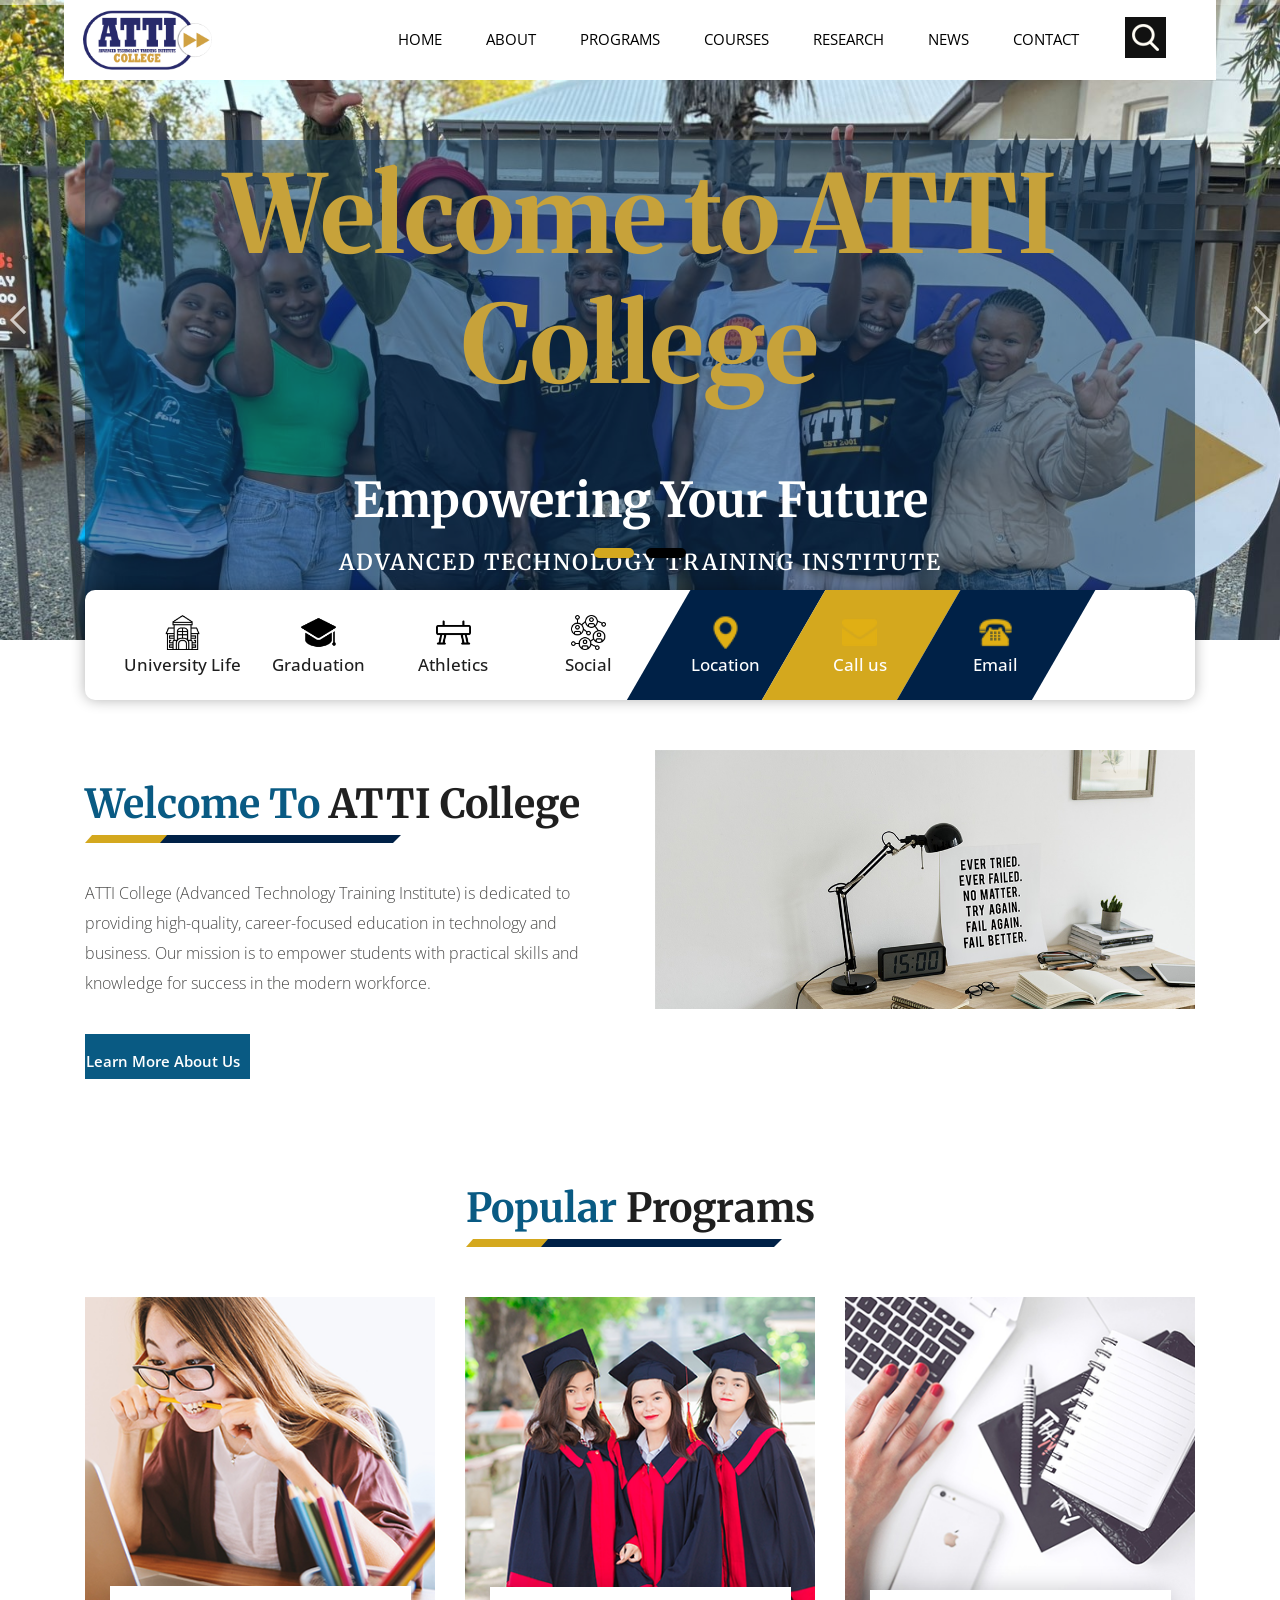
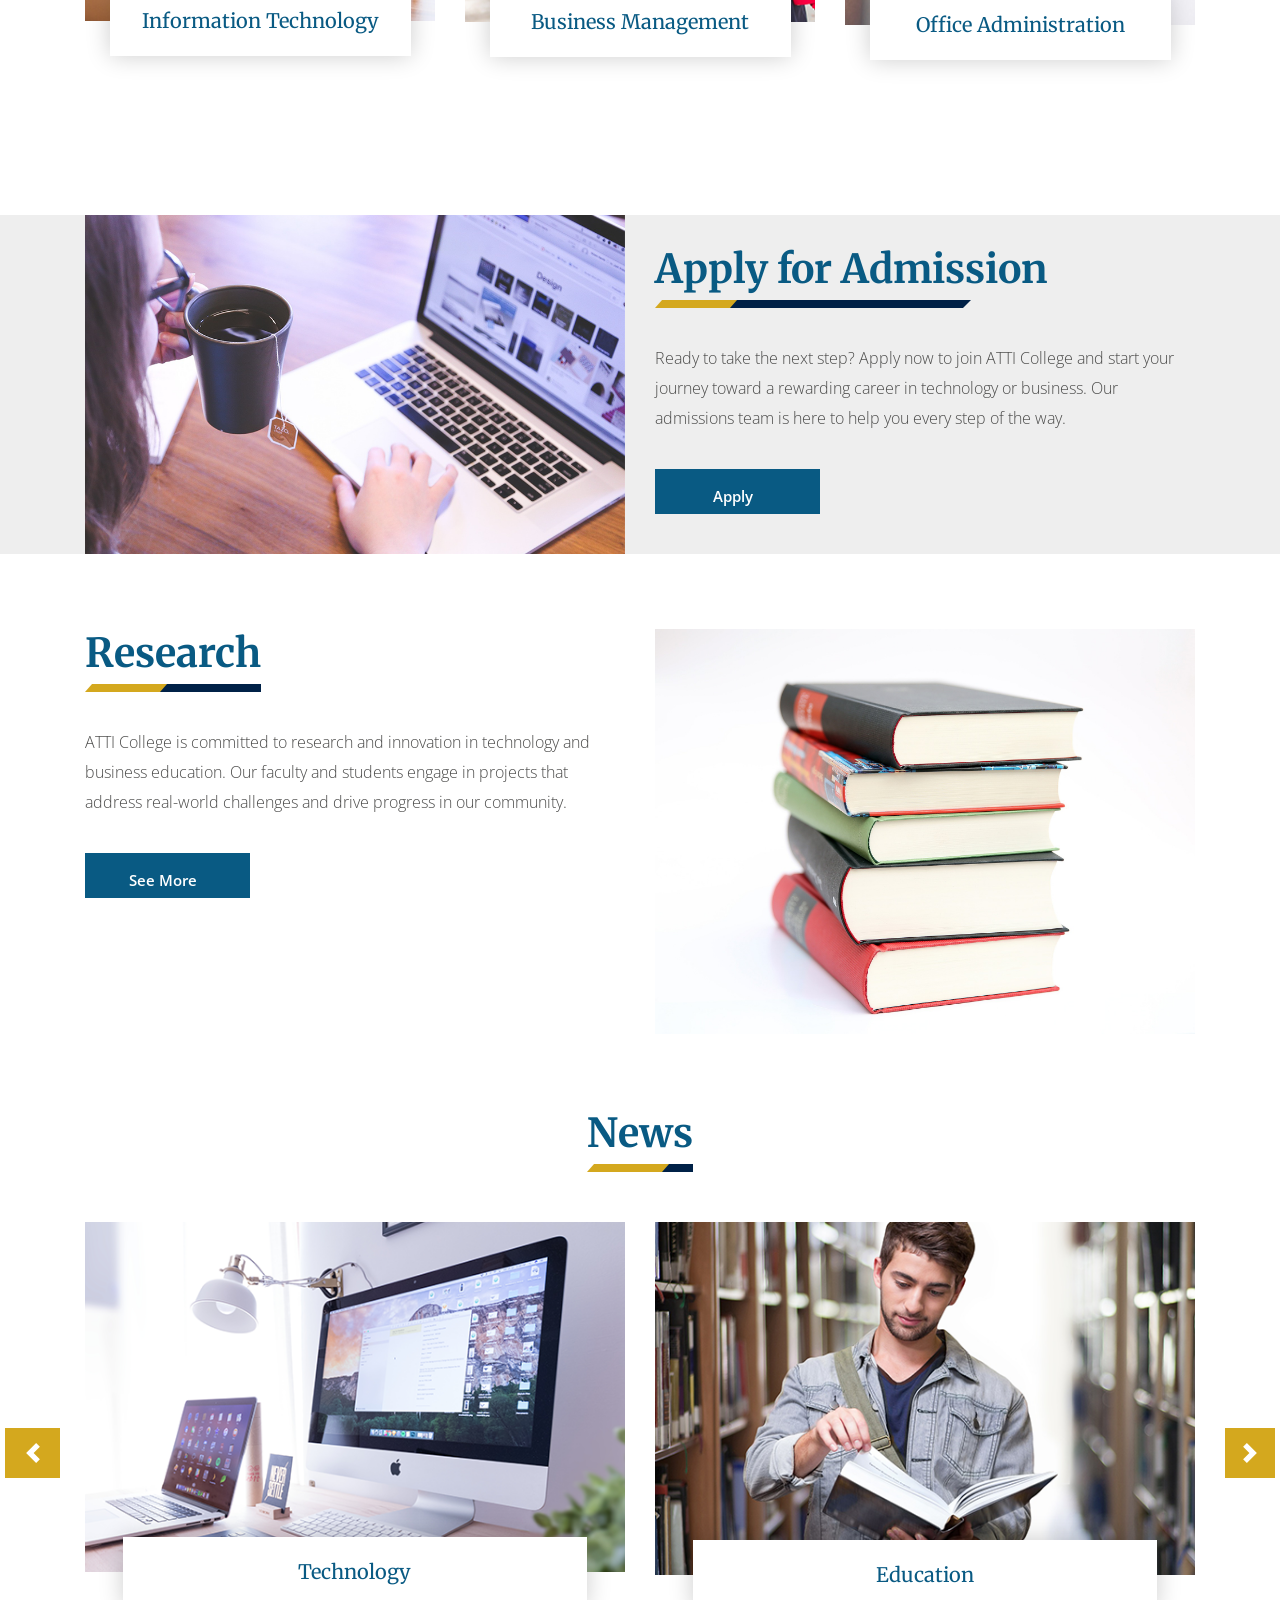
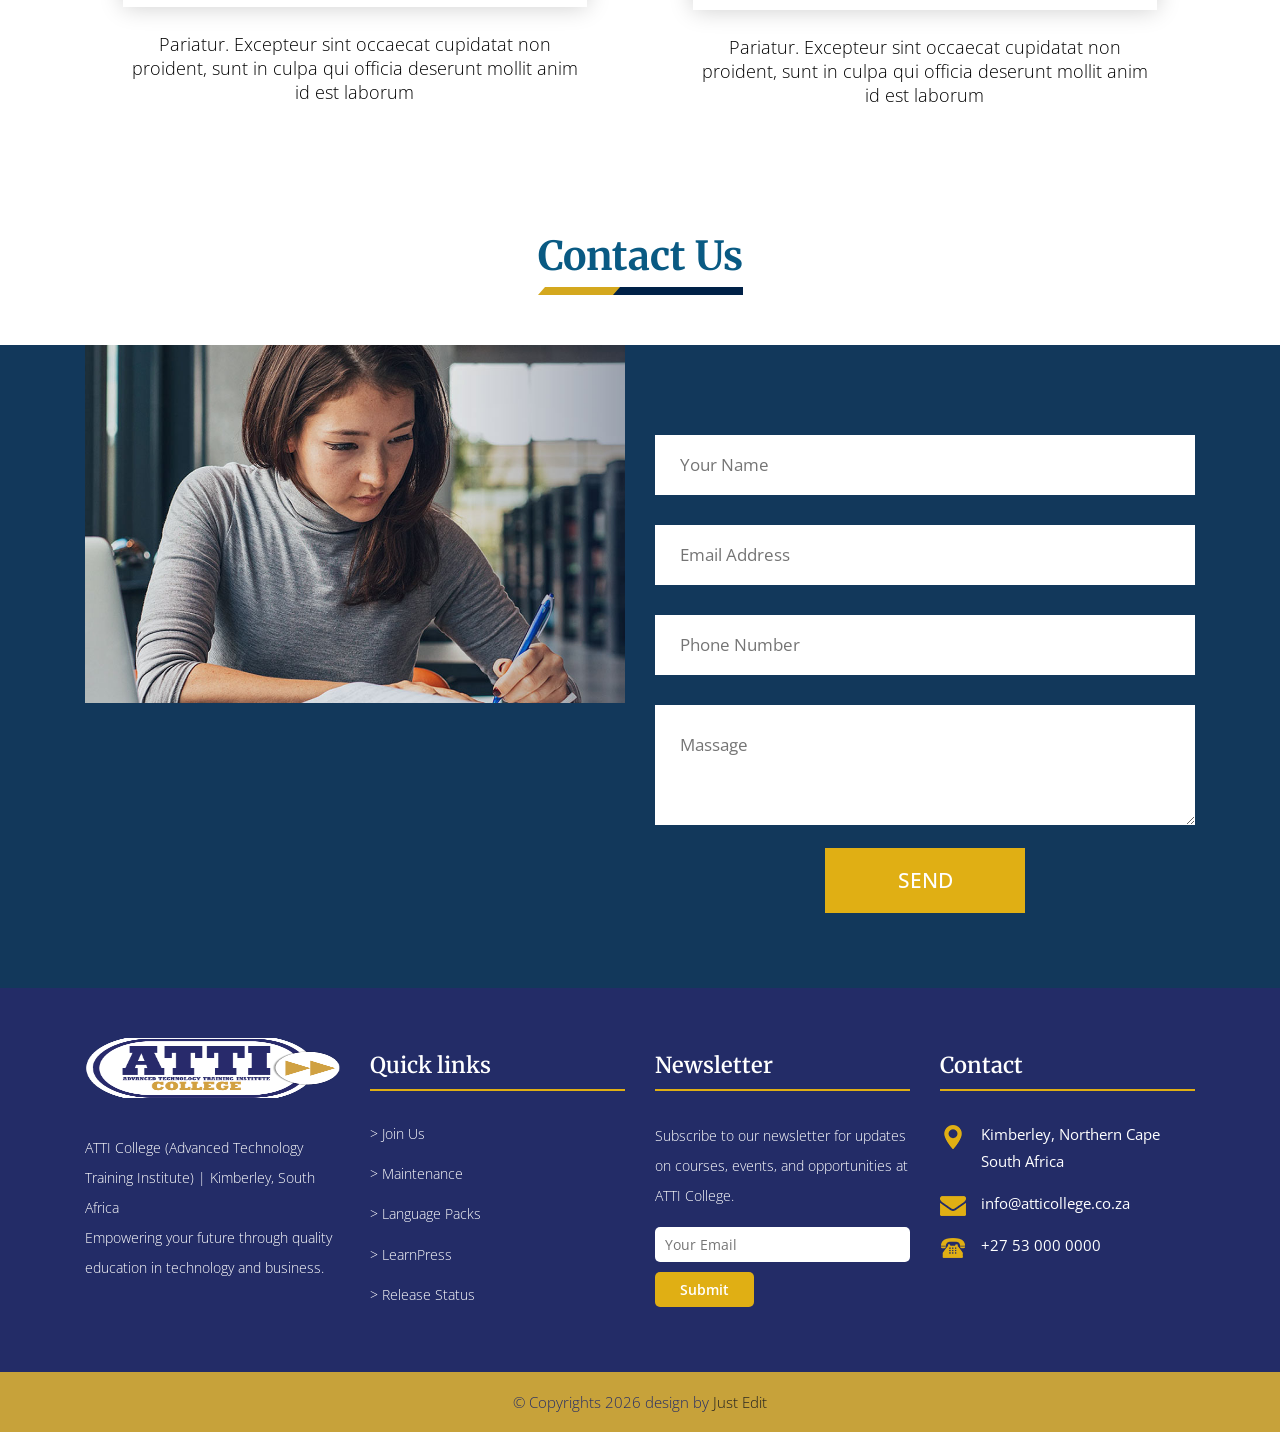
<file: index.html>
<!doctype html>
<html lang="en">
  <!-- Basic -->

  <head>
    <meta charset="utf-8" />
    <meta http-equiv="X-UA-Compatible" content="IE=edge" />

    <!-- Mobile Metas -->
    <meta
      name="viewport"
      content="width=device-width, minimum-scale=1.0, maximum-scale=1.0, user-scalable=no"
    />

    <!-- Site Metas -->
    <title>ATTI College | Advanced Technology Training Institute</title>
    <meta name="keywords" content="" />
    <meta name="description" content="" />
    <meta name="author" content="" />

    <!-- Site Icons -->
    <link
      rel="shortcut icon"
      href="images/atticollege-logo.png"
      type="image/png"
    />
    <link rel="apple-touch-icon" href="images/atticollege-logo.png" />

    <!-- Bootstrap CSS -->
    <link rel="stylesheet" href="css/bootstrap.min.css" />
    <!-- Pogo Slider CSS -->
    <link rel="stylesheet" href="css/pogo-slider.min.css" />
    <!-- Site CSS -->
    <link rel="stylesheet" href="css/style.css" />
    <!-- Responsive CSS -->
    <link rel="stylesheet" href="css/responsive.css" />
    <!-- Custom CSS -->
    <link rel="stylesheet" href="css/custom.css" />

    <!--[if lt IE 9]>
      <script src="https://oss.maxcdn.com/libs/html5shiv/3.7.0/html5shiv.js"></script>
      <script src="https://oss.maxcdn.com/libs/respond.js/1.4.2/respond.min.js"></script>
    <![endif]-->

    <style>
      .slide_text h1 .first-text {
        font-size: 108px;
        display: block;
        padding: 0;
        margin: 0 0 5px 0;
      }
      .slide_text h1 .sec-text {
        font-size: 48px;
        display: block;
        padding: 0;
        margin: 0;
      }
    </style>
  </head>

  <body id="home" data-spy="scroll" data-target="#navbar-wd" data-offset="98">
    <!-- LOADER -->
    <div id="preloader">
      <div class="loader">
        <img src="images/loader.gif" alt="#" />
      </div>
    </div>
    <!-- end loader -->
    <!-- END LOADER -->

    <!-- Start header -->
    <header class="top-header">
      <nav class="navbar header-nav navbar-expand-lg">
        <div class="container-fluid">
          <a class="navbar-brand" href="index.html"
            ><img
              src="images/atticollege-logo.png"
              alt="ATTI College Logo"
              style="height: 60px"
          /></a>
          <button
            class="navbar-toggler"
            type="button"
            data-toggle="collapse"
            data-target="#navbar-wd"
            aria-controls="navbar-wd"
            aria-expanded="false"
            aria-label="Toggle navigation"
          >
            <span></span>
            <span></span>
            <span></span>
          </button>
          <div
            class="collapse navbar-collapse justify-content-end"
            id="navbar-wd"
          >
            <ul class="navbar-nav">
              <li><a class="nav-link active" href="index.html">Home</a></li>
              <li><a class="nav-link" href="about.html">About</a></li>
              <li><a class="nav-link" href="services.html">Programs</a></li>
              <li><a class="nav-link" href="courses.html">Courses</a></li>
              <li><a class="nav-link" href="research.html">Research</a></li>
              <li><a class="nav-link" href="news.html">News</a></li>
              <li><a class="nav-link" href="contact.html">Contact</a></li>
            </ul>
          </div>
          <div class="search-box">
            <input type="text" class="search-txt" placeholder="Search" />
            <a class="search-btn">
              <img src="images/search_icon.png" alt="#" />
            </a>
          </div>
        </div>
      </nav>
    </header>
    <!-- End header -->

    <!-- Start Banner -->
    <div class="ulockd-home-slider">
      <div class="container-fluid">
        <div class="row">
          <div class="pogoSlider" id="js-main-slider">
            <div
              class="pogoSlider-slide"
              style="
                background-image: url(images/atti-college-student-at-campus-kimberley.jpg);
              "
            >
              <div class="container">
                <div class="row">
                  <div class="col-md-12">
                    <div class="slide_text" style="background-color: #12385b80">
                      <h1>
                        <span class="theme_color first-text"
                          >Welcome to ATTI College</span
                        >
                        <br />
                        <span class="sec-text">Empowering Your Future</span>
                      </h1>
                      <h4>Advanced Technology Training Institute</h4>
                      <br />
                      <div class="full center">
                        <a class="contact_bt" href="courses.html"
                          >Start a Course</a
                        >
                      </div>
                    </div>
                  </div>
                </div>
              </div>
            </div>
            <div
              class="pogoSlider-slide"
              style="
                background-image: url(images/atticollege-student-doing-practicals.jpg);
              "
            >
              <div class="container">
                <div class="row">
                  <div class="col-md-12">
                    <div class="slide_text">
                      <h1>
                        <span class="theme_color first-text"
                          >You only have know one thing</span
                        >
                        <br /><span class="sec-text"
                          >you can learn anything</span
                        >
                      </h1>
                      <h4>Quality Education, Real Skills</h4>
                      <br />
                      <div class="full center">
                        <a class="contact_bt" href="courses.html"
                          >Start a Course</a
                        >
                      </div>
                    </div>
                  </div>
                </div>
              </div>
            </div>
          </div>
          <!-- .pogoSlider -->
        </div>
      </div>
    </div>
    <!-- End Banner -->
    <!-- section -->
    <div class="section tabbar_menu">
      <div class="container">
        <div class="row">
          <div class="col-md-12">
            <div class="tab_menu">
              <ul>
                <li>
                  <a href="#"
                    ><span class="icon"
                      ><img src="images/i1.png" alt="#" /></span
                    ><span>University Life</span></a
                  >
                </li>
                <li>
                  <a href="#"
                    ><span class="icon"
                      ><img src="images/i2.png" alt="#" /></span
                    ><span>Graduation</span></a
                  >
                </li>
                <li>
                  <a href="#"
                    ><span class="icon"
                      ><img src="images/i3.png" alt="#" /></span
                    ><span>Athletics</span></a
                  >
                </li>
                <li>
                  <a href="#"
                    ><span class="icon"
                      ><img src="images/i4.png" alt="#" /></span
                    ><span>Social</span></a
                  >
                </li>
                <li>
                  <a href="#"
                    ><span class="icon"
                      ><img src="images/i5.png" alt="#" /></span
                    ><span>Location</span></a
                  >
                </li>
                <li>
                  <a href="#"
                    ><span class="icon"
                      ><img src="images/i6.png" alt="#" /></span
                    ><span>Call us</span></a
                  >
                </li>
                <li>
                  <a href="#"
                    ><span class="icon"
                      ><img src="images/i7.png" alt="#" /></span
                    ><span>Email</span></a
                  >
                </li>
              </ul>
            </div>
          </div>
        </div>
      </div>
    </div>
    <!-- end section -->
    <!-- section -->
    <div class="section margin-top_50">
      <div class="container">
        <div class="row">
          <div class="col-md-6 layout_padding_2">
            <div class="full">
              <div class="heading_main text_align_left">
                <h2><span>Welcome To</span> ATTI College</h2>
              </div>
              <div class="full">
                <p>
                  ATTI College (Advanced Technology Training Institute) is
                  dedicated to providing high-quality, career-focused education
                  in technology and business. Our mission is to empower students
                  with practical skills and knowledge for success in the modern
                  workforce.
                </p>
              </div>
              <div class="full">
                <a class="hvr-radial-out button-theme" href="about.html"
                  >Learn More About Us</a
                >
              </div>
            </div>
          </div>
          <div class="col-md-6">
            <div class="full">
              <img src="images/img2.png" alt="#" />
            </div>
          </div>
        </div>
      </div>
    </div>
    <!-- end section -->
    <!-- section -->
    <div class="section layout_padding">
      <div class="container">
        <div class="row">
          <div class="col-md-12">
            <div class="full">
              <div class="heading_main text_align_center">
                <h2><span>Popular </span>Programs</h2>
              </div>
            </div>
          </div>
          <div class="col-md-4">
            <div class="full blog_img_popular">
              <img class="img-responsive" src="images/p1.png" alt="#" />
              <h4>Information Technology</h4>
            </div>
          </div>
          <div class="col-md-4">
            <div class="full blog_img_popular">
              <img class="img-responsive" src="images/p2.png" alt="#" />
              <h4>Business Management</h4>
            </div>
          </div>
          <div class="col-md-4">
            <div class="full blog_img_popular">
              <img class="img-responsive" src="images/p3.png" alt="#" />
              <h4>Office Administration</h4>
            </div>
          </div>
        </div>
      </div>
    </div>
    <!-- end section -->
    <!-- section -->
    <div class="section margin-top_50 silver_bg">
      <div class="container">
        <div class="row">
          <div class="col-md-6">
            <div class="full float-right_img">
              <img src="images/img6.png" alt="#" />
            </div>
          </div>
          <div class="col-md-6 layout_padding_2">
            <div class="full">
              <div class="heading_main text_align_left">
                <h2><span>Apply for Admission</span></h2>
              </div>
              <div class="full">
                <p>
                  Ready to take the next step? Apply now to join ATTI College
                  and start your journey toward a rewarding career in technology
                  or business. Our admissions team is here to help you every
                  step of the way.
                </p>
              </div>
              <div class="full">
                <a class="hvr-radial-out button-theme" href="contact.html"
                  >Apply</a
                >
              </div>
            </div>
          </div>
        </div>
      </div>
    </div>
    <!-- end section -->
    <!-- section -->
    <div class="section layout_padding padding_bottom-0">
      <div class="container">
        <div class="row">
          <div class="col-md-6">
            <div class="full">
              <div class="heading_main text_align_left">
                <h2><span>Research</span></h2>
              </div>
              <div class="full">
                <p>
                  ATTI College is committed to research and innovation in
                  technology and business education. Our faculty and students
                  engage in projects that address real-world challenges and
                  drive progress in our community.
                </p>
              </div>
              <div class="full">
                <a class="hvr-radial-out button-theme" href="#">See More</a>
              </div>
            </div>
          </div>
          <div class="col-md-6">
            <div class="full">
              <img class="img-responsive" src="images/img7.png" alt="#" />
            </div>
          </div>
        </div>
      </div>
    </div>
    <!-- end section -->
    <!-- section -->
    <div class="section layout_padding padding_bottom-0">
      <div class="container">
        <div class="row">
          <div class="col-md-12">
            <div class="full">
              <div class="heading_main text_align_center">
                <h2><span>News</span></h2>
              </div>
            </div>
          </div>
        </div>
        <div class="row">
          <div class="col-lg-12">
            <div id="demo" class="carousel slide" data-ride="carousel">
              <!-- The slideshow -->
              <div class="carousel-inner">
                <div class="carousel-item active">
                  <div class="row">
                    <div class="col-lg-6 col-md-6 col-sm-12">
                      <div class="full blog_img_popular">
                        <img
                          class="img-responsive"
                          src="images/img9.png"
                          alt="#"
                        />
                        <h4>Technology</h4>
                        <p>
                          Pariatur. Excepteur sint occaecat cupidatat non
                          proident, sunt in culpa qui officia deserunt mollit
                          anim id est laborum
                        </p>
                      </div>
                    </div>
                    <div class="col-lg-6 col-md-6 col-sm-12">
                      <div class="full blog_img_popular">
                        <img
                          class="img-responsive"
                          src="images/img8.png"
                          alt="#"
                        />
                        <h4>Education</h4>
                        <p>
                          Pariatur. Excepteur sint occaecat cupidatat non
                          proident, sunt in culpa qui officia deserunt mollit
                          anim id est laborum
                        </p>
                      </div>
                    </div>
                  </div>
                </div>
                <div class="carousel-item">
                  <div class="row">
                    <div class="col-lg-6 col-md-6 col-sm-12">
                      <div class="full blog_img_popular">
                        <img
                          class="img-responsive"
                          src="images/img9.png"
                          alt="#"
                        />
                        <h4>Technology</h4>
                        <p>
                          Pariatur. Excepteur sint occaecat cupidatat non
                          proident, sunt in culpa qui officia deserunt mollit
                          anim id est laborum
                        </p>
                      </div>
                    </div>
                    <div class="col-lg-6 col-md-6 col-sm-12">
                      <div class="full blog_img_popular">
                        <img
                          class="img-responsive"
                          src="images/img8.png"
                          alt="#"
                        />
                        <h4>Education</h4>
                        <p>
                          Pariatur. Excepteur sint occaecat cupidatat non
                          proident, sunt in culpa qui officia deserunt mollit
                          anim id est laborum
                        </p>
                      </div>
                    </div>
                  </div>
                </div>
              </div>

              <!-- Left and right controls -->
              <a class="carousel-control-prev" href="#demo" data-slide="prev">
                <span class="carousel-control-prev-icon"></span>
              </a>
              <a class="carousel-control-next" href="#demo" data-slide="next">
                <span class="carousel-control-next-icon"></span>
              </a>
            </div>
          </div>
        </div>
      </div>
    </div>
    <!-- end section -->
    <!-- section -->
    <div class="section layout_padding padding_bottom-0">
      <div class="container">
        <div class="row">
          <div class="col-md-12">
            <div class="full">
              <div class="heading_main text_align_center">
                <h2><span>Contact Us</span></h2>
              </div>
            </div>
          </div>
        </div>
      </div>
    </div>
    <!-- end section -->
    <!-- section -->
    <div class="section contact_section" style="background: #12385b">
      <div class="container">
        <div class="row">
          <div class="col-lg-6 col-md-6 col-sm-12">
            <div class="full float-right_img">
              <img src="images/img10.png" alt="#" />
            </div>
          </div>
          <div class="layout_padding col-lg-6 col-md-6 col-sm-12">
            <div class="contact_form">
              <form action="contact.html">
                <fieldset>
                  <div class="full field">
                    <input
                      type="text"
                      placeholder="Your Name"
                      name="your name"
                    />
                  </div>
                  <div class="full field">
                    <input
                      type="email"
                      placeholder="Email Address"
                      name="Email"
                    />
                  </div>
                  <div class="full field">
                    <input
                      type="phn"
                      placeholder="Phone Number"
                      name="Phone number"
                    />
                  </div>
                  <div class="full field">
                    <textarea placeholder="Massage"></textarea>
                  </div>
                  <div class="full field">
                    <div class="center"><button>Send</button></div>
                  </div>
                </fieldset>
              </form>
            </div>
          </div>
        </div>
      </div>
    </div>
    <!-- end section -->
    <!-- Start Footer -->
    <footer class="footer-box">
      <div class="container">
        <div class="row">
          <div class="col-xs-12 col-sm-6 col-md-6 col-lg-3">
            <div class="footer_blog">
              <div class="full margin-bottom_30">
                <img
                  src="images/atticollege-logo.png"
                  alt="ATTI College Logo"
                  style="height: 60px"
                />
              </div>
              <div class="full white_fonts">
                <p>
                  ATTI College (Advanced Technology Training Institute) |
                  Kimberley, South Africa<br />Empowering your future through
                  quality education in technology and business.
                </p>
              </div>
            </div>
          </div>

          <div class="col-xs-12 col-sm-6 col-md-6 col-lg-3">
            <div class="footer_blog footer_menu white_fonts">
              <h3>Quick links</h3>
              <ul>
                <li><a href="#">> Join Us</a></li>
                <li><a href="#">> Maintenance</a></li>
                <li><a href="#">> Language Packs</a></li>
                <li><a href="#">> LearnPress</a></li>
                <li><a href="#">> Release Status</a></li>
              </ul>
            </div>
          </div>

          <div class="col-xs-12 col-sm-6 col-md-6 col-lg-3">
            <div class="footer_blog full white_fonts">
              <h3>Newsletter</h3>
              <p>
                Subscribe to our newsletter for updates on courses, events, and
                opportunities at ATTI College.
              </p>
              <div class="newsletter_form">
                <form action="index.html">
                  <input
                    type="email"
                    placeholder="Your Email"
                    name="#"
                    required
                  />
                  <button>Submit</button>
                </form>
              </div>
            </div>
          </div>

          <div class="col-xs-12 col-sm-6 col-md-6 col-lg-3">
            <div class="footer_blog full white_fonts">
              <h3>Contact</h3>
              <ul class="full">
                <li>
                  <img src="images/i5.png" /><span
                    >Kimberley, Northern Cape<br />South Africa</span
                  >
                </li>
                <li>
                  <img src="images/i6.png" /><span>info@atticollege.co.za</span>
                </li>
                <li><img src="images/i7.png" /><span>+27 53 000 0000</span></li>
              </ul>
            </div>
          </div>
        </div>
      </div>
    </footer>
    <!-- End Footer -->

    <div class="footer_bottom">
      <div class="container">
        <div class="row">
          <div class="col-12">
            <p class="crp">
              © Copyrights 2026 design by
              <a href="https://just-edit.co.za/" target="_blank">Just Edit</a>
            </p>
          </div>
        </div>
      </div>
    </div>

    <a href="#" id="scroll-to-top" class="hvr-radial-out"
      ><i class="fa fa-angle-up"></i
    ></a>

    <!-- ALL JS FILES -->
    <script src="js/jquery.min.js"></script>
    <script src="js/popper.min.js"></script>
    <script src="js/bootstrap.min.js"></script>
    <!-- ALL PLUGINS -->
    <script src="js/jquery.magnific-popup.min.js"></script>
    <script src="js/jquery.pogo-slider.min.js"></script>
    <script src="js/slider-index.js"></script>
    <script src="js/smoothscroll.js"></script>
    <script src="js/form-validator.min.js"></script>
    <script src="js/contact-form-script.js"></script>
    <script src="js/isotope.min.js"></script>
    <script src="js/images-loded.min.js"></script>
    <script src="js/custom.js"></script>
    <script>
      /* counter js */

      (function ($) {
        $.fn.countTo = function (options) {
          options = options || {};

          return $(this).each(function () {
            // set options for current element
            var settings = $.extend(
              {},
              $.fn.countTo.defaults,
              {
                from: $(this).data("from"),
                to: $(this).data("to"),
                speed: $(this).data("speed"),
                refreshInterval: $(this).data("refresh-interval"),
                decimals: $(this).data("decimals"),
              },
              options,
            );

            // how many times to update the value, and how much to increment the value on each update
            var loops = Math.ceil(settings.speed / settings.refreshInterval),
              increment = (settings.to - settings.from) / loops;

            // references & variables that will change with each update
            var self = this,
              $self = $(this),
              loopCount = 0,
              value = settings.from,
              data = $self.data("countTo") || {};

            $self.data("countTo", data);

            // if an existing interval can be found, clear it first
            if (data.interval) {
              clearInterval(data.interval);
            }
            data.interval = setInterval(updateTimer, settings.refreshInterval);

            // initialize the element with the starting value
            render(value);

            function updateTimer() {
              value += increment;
              loopCount++;

              render(value);

              if (typeof settings.onUpdate == "function") {
                settings.onUpdate.call(self, value);
              }

              if (loopCount >= loops) {
                // remove the interval
                $self.removeData("countTo");
                clearInterval(data.interval);
                value = settings.to;

                if (typeof settings.onComplete == "function") {
                  settings.onComplete.call(self, value);
                }
              }
            }

            function render(value) {
              var formattedValue = settings.formatter.call(
                self,
                value,
                settings,
              );
              $self.html(formattedValue);
            }
          });
        };

        $.fn.countTo.defaults = {
          from: 0, // the number the element should start at
          to: 0, // the number the element should end at
          speed: 1000, // how long it should take to count between the target numbers
          refreshInterval: 100, // how often the element should be updated
          decimals: 0, // the number of decimal places to show
          formatter: formatter, // handler for formatting the value before rendering
          onUpdate: null, // callback method for every time the element is updated
          onComplete: null, // callback method for when the element finishes updating
        };

        function formatter(value, settings) {
          return value.toFixed(settings.decimals);
        }
      })(jQuery);

      jQuery(function ($) {
        // custom formatting example
        $(".count-number").data("countToOptions", {
          formatter: function (value, options) {
            return value
              .toFixed(options.decimals)
              .replace(/\B(?=(?:\d{3})+(?!\d))/g, ",");
          },
        });

        // start all the timers
        $(".timer").each(count);

        function count(options) {
          var $this = $(this);
          options = $.extend(
            {},
            options || {},
            $this.data("countToOptions") || {},
          );
          $this.countTo(options);
        }
      });
    </script>
  </body>
</html>
</file>
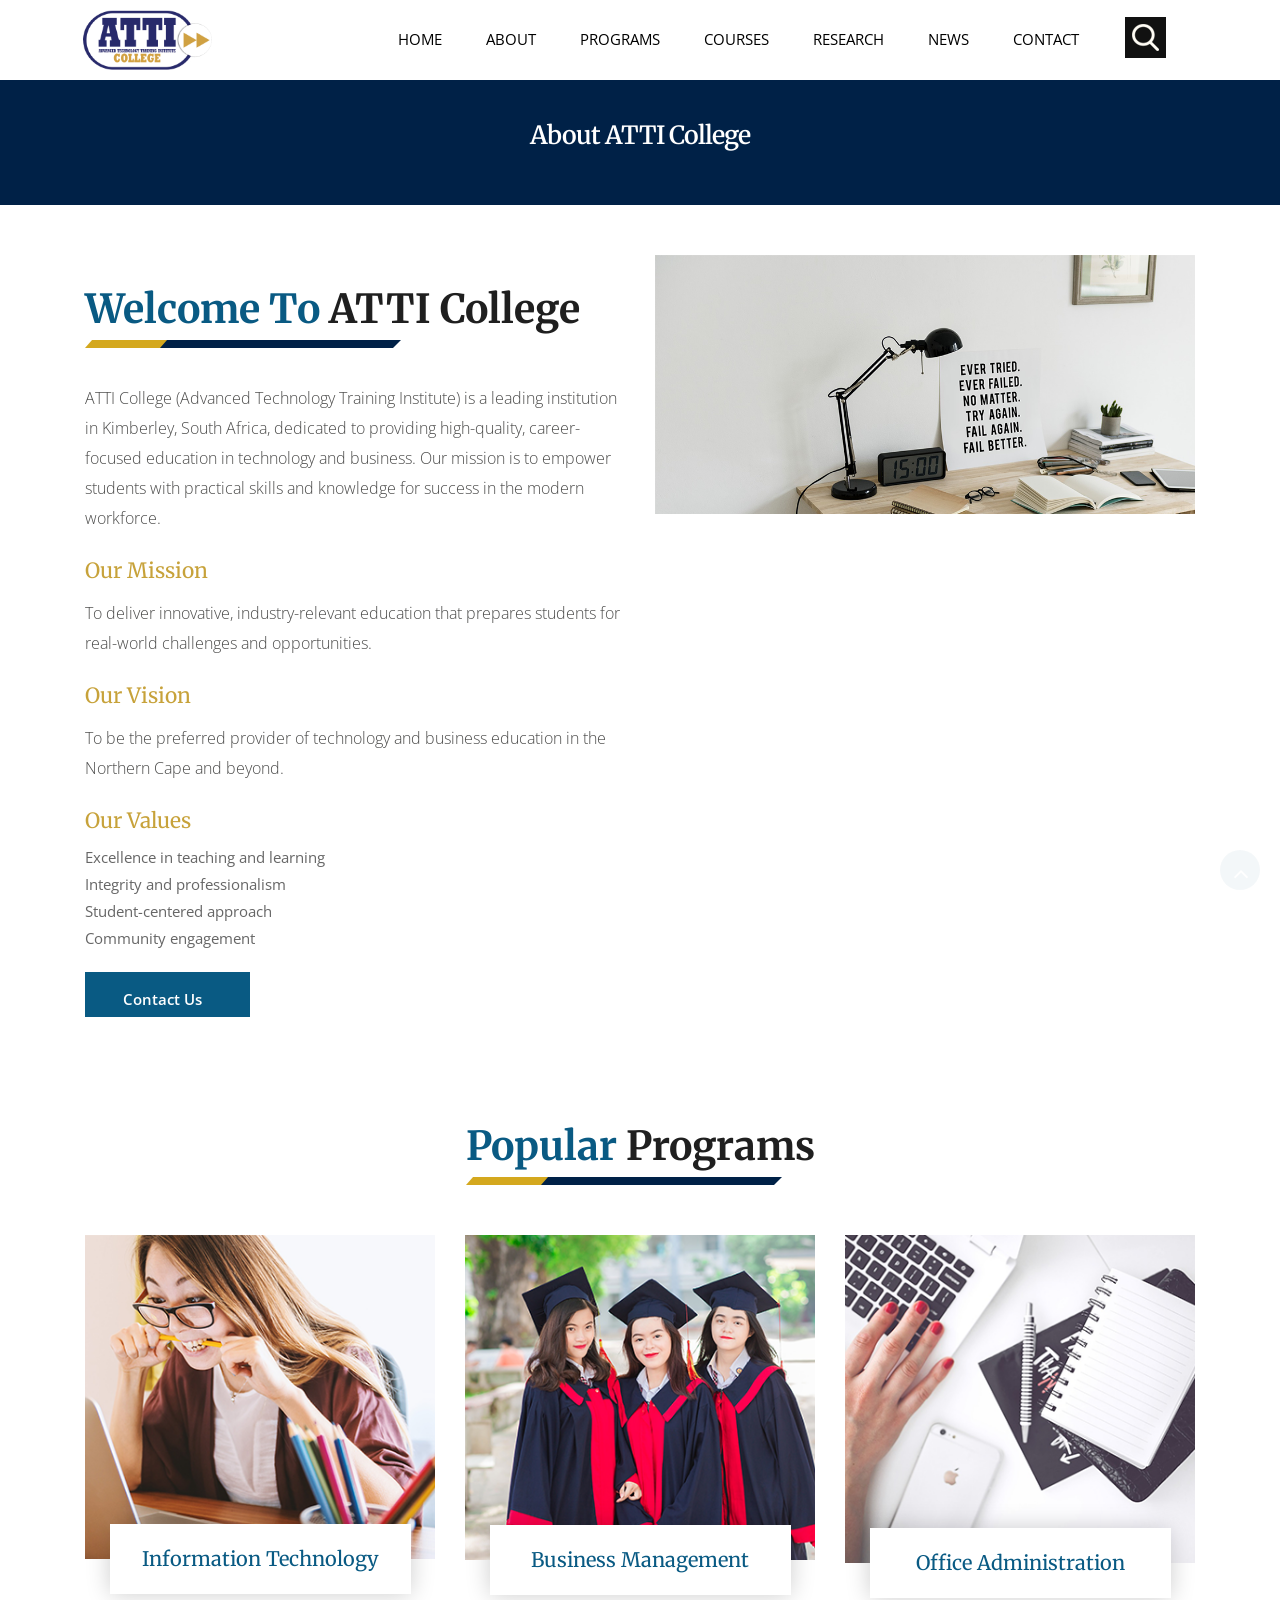
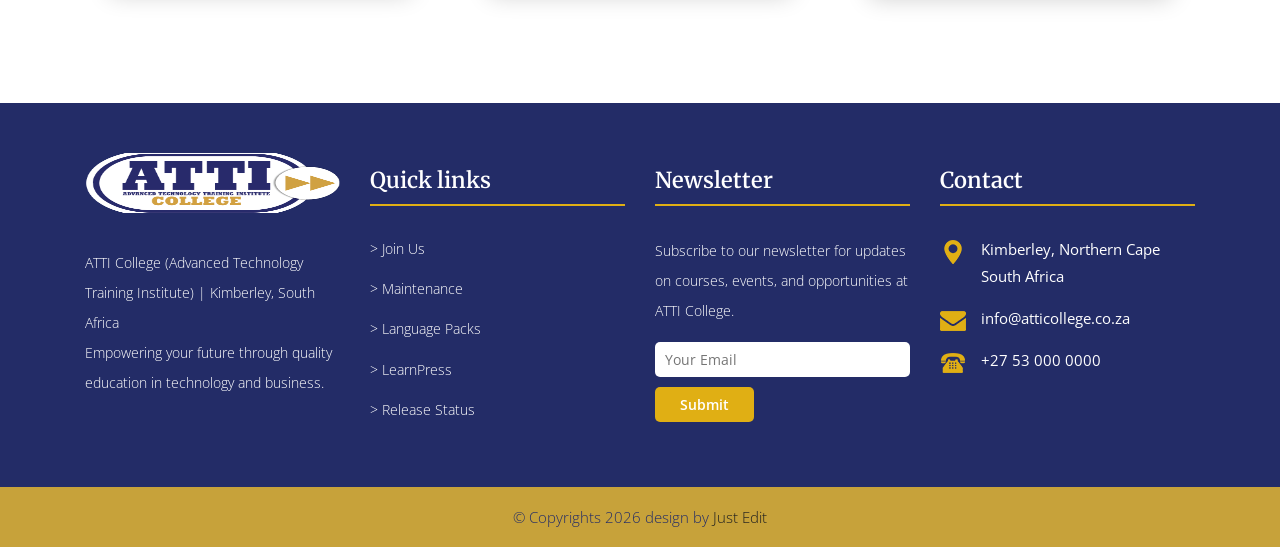
<file: about.html>
<!doctype html>
<html lang="en">
  <!-- Basic -->

  <head>
    <meta charset="utf-8" />
    <meta http-equiv="X-UA-Compatible" content="IE=edge" />

    <!-- Mobile Metas -->
    <meta
      name="viewport"
      content="width=device-width, minimum-scale=1.0, maximum-scale=1.0, user-scalable=no"
    />

    <!-- Site Metas -->
    <title>ATTI College | About</title>
    <meta name="keywords" content="" />
    <meta name="description" content="" />
    <meta name="author" content="" />

    <!-- Site Icons -->
    <link
      rel="shortcut icon"
      href="images/atticollege-logo.png"
      type="image/png"
    />
    <link rel="apple-touch-icon" href="images/atticollege-logo.png" />

    <!-- Bootstrap CSS -->
    <link rel="stylesheet" href="css/bootstrap.min.css" />
    <!-- Pogo Slider CSS -->
    <link rel="stylesheet" href="css/pogo-slider.min.css" />
    <!-- Site CSS -->
    <link rel="stylesheet" href="css/style.css" />
    <!-- Responsive CSS -->
    <link rel="stylesheet" href="css/responsive.css" />
    <!-- Custom CSS -->
    <link rel="stylesheet" href="css/custom.css" />

    <!--[if lt IE 9]>
      <script src="https://oss.maxcdn.com/libs/html5shiv/3.7.0/html5shiv.js"></script>
      <script src="https://oss.maxcdn.com/libs/respond.js/1.4.2/respond.min.js"></script>
    <![endif]-->
  </head>

  <body
    id="inner_page"
    data-spy="scroll"
    data-target="#navbar-wd"
    data-offset="98"
  >
    <!-- LOADER -->
    <div id="preloader">
      <div class="loader">
        <img src="images/loader.gif" alt="#" />
      </div>
    </div>
    <!-- end loader -->
    <!-- END LOADER -->

    <!-- Start header -->
    <header class="top-header">
      <nav class="navbar header-nav navbar-expand-lg">
        <div class="container-fluid">
          <a class="navbar-brand" href="index.html"
            ><img
              src="images/atticollege-logo.png"
              alt="ATTI College Logo"
              style="height: 60px"
          /></a>
          <button
            class="navbar-toggler"
            type="button"
            data-toggle="collapse"
            data-target="#navbar-wd"
            aria-controls="navbar-wd"
            aria-expanded="false"
            aria-label="Toggle navigation"
          >
            <span></span>
            <span></span>
            <span></span>
          </button>
          <div
            class="collapse navbar-collapse justify-content-end"
            id="navbar-wd"
          >
            <ul class="navbar-nav">
              <li><a class="nav-link" href="index.html">Home</a></li>
              <li><a class="nav-link active" href="about.html">About</a></li>
              <li><a class="nav-link" href="services.html">Programs</a></li>
              <li><a class="nav-link" href="courses.html">Courses</a></li>
              <li><a class="nav-link" href="research.html">Research</a></li>
              <li><a class="nav-link" href="news.html">News</a></li>
              <li><a class="nav-link" href="contact.html">Contact</a></li>
            </ul>
          </div>
          <div class="search-box">
            <input type="text" class="search-txt" placeholder="Search" />
            <a class="search-btn">
              <img src="images/search_icon.png" alt="#" />
            </a>
          </div>
        </div>
      </nav>
    </header>
    <!-- End header -->

    <!-- section -->

    <section class="inner_banner">
      <div class="container">
        <div class="row">
          <div class="col-12">
            <div class="full">
              <h3>About ATTI College</h3>
            </div>
          </div>
        </div>
      </div>
    </section>

    <!-- end section -->

    <!-- section -->
    <div class="section margin-top_50">
      <div class="container">
        <div class="row">
          <div class="col-md-6 layout_padding_2">
            <div class="full">
              <div class="heading_main text_align_left">
                <h2><span>Welcome To</span> ATTI College</h2>
              </div>
              <div class="full">
                <p>
                  ATTI College (Advanced Technology Training Institute) is a
                  leading institution in Kimberley, South Africa, dedicated to
                  providing high-quality, career-focused education in technology
                  and business. Our mission is to empower students with
                  practical skills and knowledge for success in the modern
                  workforce.
                </p>
                <h4>Our Mission</h4>
                <p>
                  To deliver innovative, industry-relevant education that
                  prepares students for real-world challenges and opportunities.
                </p>
                <h4>Our Vision</h4>
                <p>
                  To be the preferred provider of technology and business
                  education in the Northern Cape and beyond.
                </p>
                <h4>Our Values</h4>
                <ul>
                  <li>Excellence in teaching and learning</li>
                  <li>Integrity and professionalism</li>
                  <li>Student-centered approach</li>
                  <li>Community engagement</li>
                </ul>
              </div>
              <div class="full">
                <a class="hvr-radial-out button-theme" href="contact.html"
                  >Contact Us</a
                >
              </div>
            </div>
          </div>
          <div class="col-md-6">
            <div class="full">
              <img src="images/img2.png" alt="#" />
            </div>
          </div>
        </div>
      </div>
    </div>
    <!-- end section -->
    <!-- section -->
    <div class="section layout_padding">
      <div class="container">
        <div class="row">
          <div class="col-md-12">
            <div class="full">
              <div class="heading_main text_align_center">
                <h2><span>Popular </span>Programs</h2>
              </div>
            </div>
          </div>
          <div class="col-md-4">
            <div class="full blog_img_popular">
              <img class="img-responsive" src="images/p1.png" alt="#" />
              <h4>Information Technology</h4>
            </div>
          </div>
          <div class="col-md-4">
            <div class="full blog_img_popular">
              <img class="img-responsive" src="images/p2.png" alt="#" />
              <h4>Business Management</h4>
            </div>
          </div>
          <div class="col-md-4">
            <div class="full blog_img_popular">
              <img class="img-responsive" src="images/p3.png" alt="#" />
              <h4>Office Administration</h4>
            </div>
          </div>
        </div>
      </div>
    </div>
    <!-- end section -->
    <!-- Start Footer -->
    <footer class="footer-box">
      <div class="container">
        <div class="row">
          <div class="col-xs-12 col-sm-6 col-md-6 col-lg-3">
            <div class="footer_blog">
              <div class="full margin-bottom_30">
                <img
                  src="images/atticollege-logo.png"
                  alt="ATTI College Logo"
                  style="height: 60px"
                />
              </div>
              <div class="full white_fonts">
                <p>
                  ATTI College (Advanced Technology Training Institute) |
                  Kimberley, South Africa<br />Empowering your future through
                  quality education in technology and business.
                </p>
              </div>
            </div>
          </div>

          <div class="col-xs-12 col-sm-6 col-md-6 col-lg-3">
            <div class="footer_blog footer_menu white_fonts">
              <h3>Quick links</h3>
              <ul>
                <li><a href="#">> Join Us</a></li>
                <li><a href="#">> Maintenance</a></li>
                <li><a href="#">> Language Packs</a></li>
                <li><a href="#">> LearnPress</a></li>
                <li><a href="#">> Release Status</a></li>
              </ul>
            </div>
          </div>

          <div class="col-xs-12 col-sm-6 col-md-6 col-lg-3">
            <div class="footer_blog full white_fonts">
              <h3>Newsletter</h3>
              <p>
                Subscribe to our newsletter for updates on courses, events, and
                opportunities at ATTI College.
              </p>
              <div class="newsletter_form">
                <form action="index.html">
                  <input
                    type="email"
                    placeholder="Your Email"
                    name="#"
                    required
                  />
                  <button>Submit</button>
                </form>
              </div>
            </div>
          </div>

          <div class="col-xs-12 col-sm-6 col-md-6 col-lg-3">
            <div class="footer_blog full white_fonts">
              <h3>Contact</h3>
              <ul class="full">
                <li>
                  <img src="images/i5.png" /><span
                    >Kimberley, Northern Cape<br />South Africa</span
                  >
                </li>
                <li>
                  <img src="images/i6.png" /><span>info@atticollege.co.za</span>
                </li>
                <li><img src="images/i7.png" /><span>+27 53 000 0000</span></li>
              </ul>
            </div>
          </div>
        </div>
      </div>
    </footer>
    <!-- End Footer -->

    <div class="footer_bottom">
      <div class="container">
        <div class="row">
          <div class="col-12">
            <p class="crp">
              © Copyrights 2026 design by
              <a href="https://just-edit.co.za/" target="_blank">Just Edit</a>
            </p>
          </div>
        </div>
      </div>
    </div>

    <a href="#" id="scroll-to-top" class="hvr-radial-out"
      ><i class="fa fa-angle-up"></i
    ></a>

    <!-- ALL JS FILES -->
    <script src="js/jquery.min.js"></script>
    <script src="js/popper.min.js"></script>
    <script src="js/bootstrap.min.js"></script>
    <!-- ALL PLUGINS -->
    <script src="js/jquery.magnific-popup.min.js"></script>
    <script src="js/jquery.pogo-slider.min.js"></script>
    <script src="js/slider-index.js"></script>
    <script src="js/smoothscroll.js"></script>
    <script src="js/form-validator.min.js"></script>
    <script src="js/contact-form-script.js"></script>
    <script src="js/isotope.min.js"></script>
    <script src="js/images-loded.min.js"></script>
    <script src="js/custom.js"></script>
    <script>
      /* counter js */

      (function ($) {
        $.fn.countTo = function (options) {
          options = options || {};

          return $(this).each(function () {
            // set options for current element
            var settings = $.extend(
              {},
              $.fn.countTo.defaults,
              {
                from: $(this).data("from"),
                to: $(this).data("to"),
                speed: $(this).data("speed"),
                refreshInterval: $(this).data("refresh-interval"),
                decimals: $(this).data("decimals"),
              },
              options,
            );

            // how many times to update the value, and how much to increment the value on each update
            var loops = Math.ceil(settings.speed / settings.refreshInterval),
              increment = (settings.to - settings.from) / loops;

            // references & variables that will change with each update
            var self = this,
              $self = $(this),
              loopCount = 0,
              value = settings.from,
              data = $self.data("countTo") || {};

            $self.data("countTo", data);

            // if an existing interval can be found, clear it first
            if (data.interval) {
              clearInterval(data.interval);
            }
            data.interval = setInterval(updateTimer, settings.refreshInterval);

            // initialize the element with the starting value
            render(value);

            function updateTimer() {
              value += increment;
              loopCount++;

              render(value);

              if (typeof settings.onUpdate == "function") {
                settings.onUpdate.call(self, value);
              }

              if (loopCount >= loops) {
                // remove the interval
                $self.removeData("countTo");
                clearInterval(data.interval);
                value = settings.to;

                if (typeof settings.onComplete == "function") {
                  settings.onComplete.call(self, value);
                }
              }
            }

            function render(value) {
              var formattedValue = settings.formatter.call(
                self,
                value,
                settings,
              );
              $self.html(formattedValue);
            }
          });
        };

        $.fn.countTo.defaults = {
          from: 0, // the number the element should start at
          to: 0, // the number the element should end at
          speed: 1000, // how long it should take to count between the target numbers
          refreshInterval: 100, // how often the element should be updated
          decimals: 0, // the number of decimal places to show
          formatter: formatter, // handler for formatting the value before rendering
          onUpdate: null, // callback method for every time the element is updated
          onComplete: null, // callback method for when the element finishes updating
        };

        function formatter(value, settings) {
          return value.toFixed(settings.decimals);
        }
      })(jQuery);

      jQuery(function ($) {
        // custom formatting example
        $(".count-number").data("countToOptions", {
          formatter: function (value, options) {
            return value
              .toFixed(options.decimals)
              .replace(/\B(?=(?:\d{3})+(?!\d))/g, ",");
          },
        });

        // start all the timers
        $(".timer").each(count);

        function count(options) {
          var $this = $(this);
          options = $.extend(
            {},
            options || {},
            $this.data("countToOptions") || {},
          );
          $this.countTo(options);
        }
      });
    </script>
  </body>
</html>
</file>
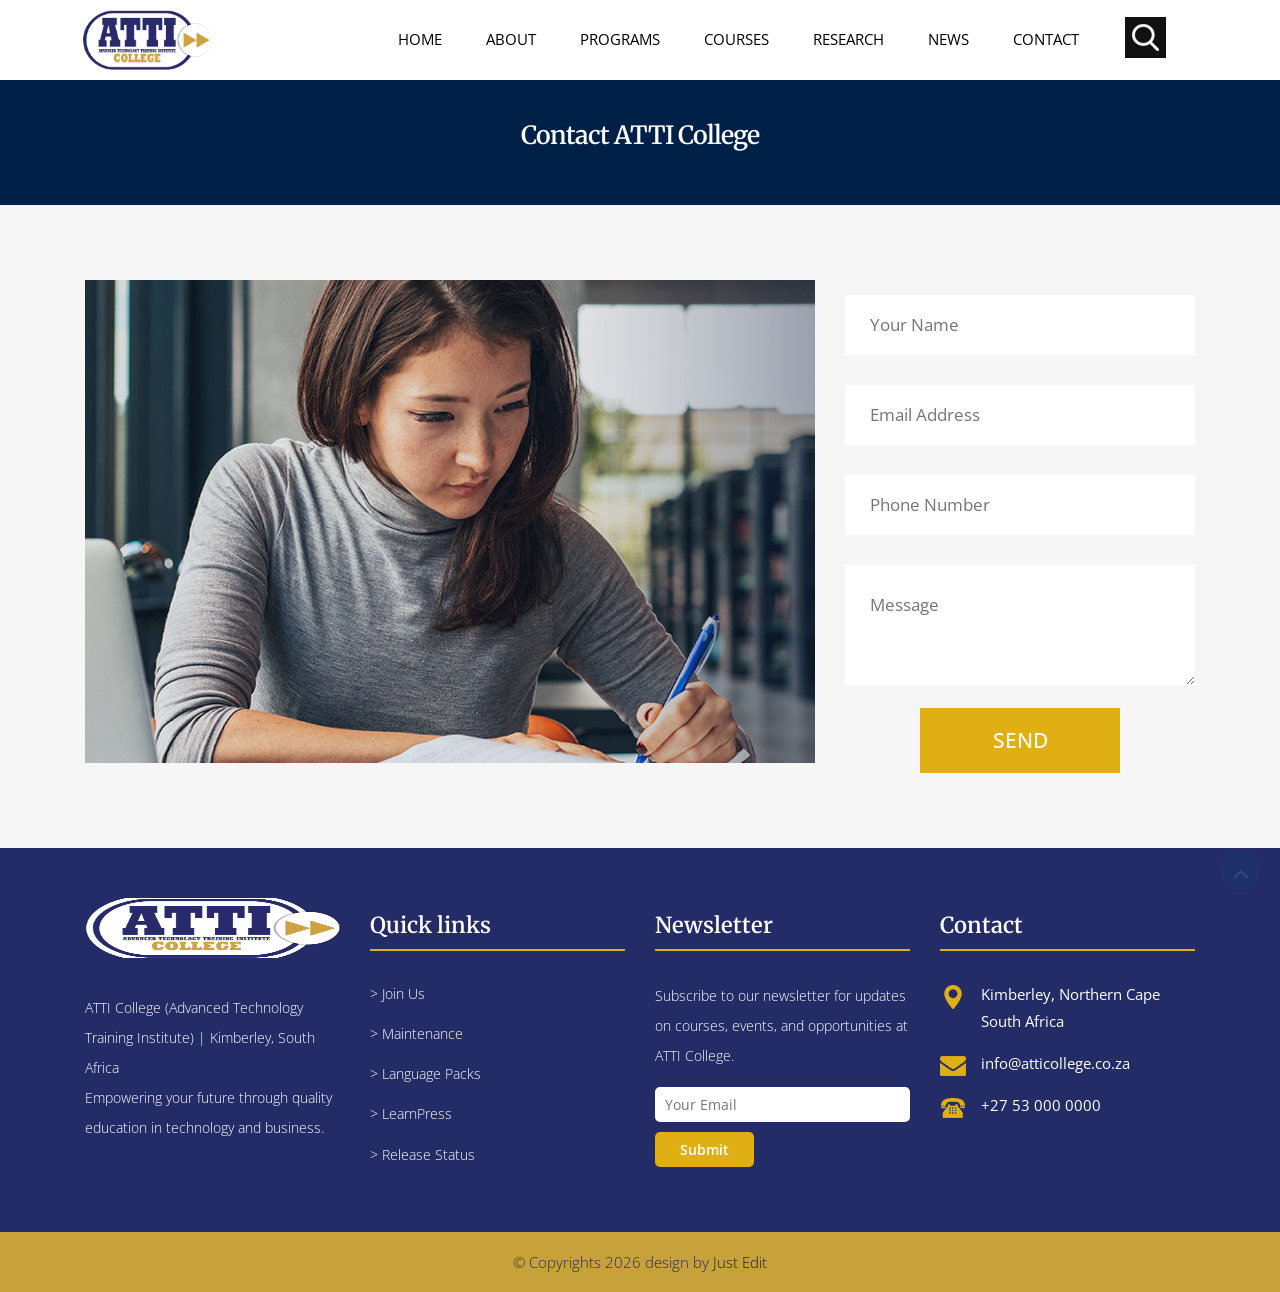
<file: contact.html>
<!doctype html>
<html lang="en">
  <!-- Basic -->

  <head>
    <meta charset="utf-8" />
    <meta http-equiv="X-UA-Compatible" content="IE=edge" />

    <!-- Mobile Metas -->
    <meta
      name="viewport"
      content="width=device-width, minimum-scale=1.0, maximum-scale=1.0, user-scalable=no"
    />

    <!-- Site Metas -->
    <title>ATTI College | Contact</title>
    <meta name="keywords" content="" />
    <meta name="description" content="" />
    <meta name="author" content="" />

    <!-- Site Icons -->
    <link
      rel="shortcut icon"
      href="images/atticollege-logo.png"
      type="image/png"
    />
    <link rel="apple-touch-icon" href="images/atticollege-logo.png" />

    <!-- Bootstrap CSS -->
    <link rel="stylesheet" href="css/bootstrap.min.css" />
    <!-- Pogo Slider CSS -->
    <link rel="stylesheet" href="css/pogo-slider.min.css" />
    <!-- Site CSS -->
    <link rel="stylesheet" href="css/style.css" />
    <!-- Responsive CSS -->
    <link rel="stylesheet" href="css/responsive.css" />
    <!-- Custom CSS -->
    <link rel="stylesheet" href="css/custom.css" />

    <!--[if lt IE 9]>
      <script src="https://oss.maxcdn.com/libs/html5shiv/3.7.0/html5shiv.js"></script>
      <script src="https://oss.maxcdn.com/libs/respond.js/1.4.2/respond.min.js"></script>
    <![endif]-->
  </head>

  <body
    id="inner_page"
    data-spy="scroll"
    data-target="#navbar-wd"
    data-offset="98"
  >
    <!-- LOADER -->
    <div id="preloader">
      <div class="loader">
        <img src="images/loader.gif" alt="#" />
      </div>
    </div>
    <!-- end loader -->
    <!-- END LOADER -->

    <!-- Start header -->
    <header class="top-header">
      <nav class="navbar header-nav navbar-expand-lg">
        <div class="container-fluid">
          <a class="navbar-brand" href="index.html"
            ><img
              src="images/atticollege-logo.png"
              alt="ATTI College Logo"
              style="height: 60px"
          /></a>
          <button
            class="navbar-toggler"
            type="button"
            data-toggle="collapse"
            data-target="#navbar-wd"
            aria-controls="navbar-wd"
            aria-expanded="false"
            aria-label="Toggle navigation"
          >
            <span></span>
            <span></span>
            <span></span>
          </button>
          <div
            class="collapse navbar-collapse justify-content-end"
            id="navbar-wd"
          >
            <ul class="navbar-nav">
              <li><a class="nav-link" href="index.html">Home</a></li>
              <li><a class="nav-link" href="about.html">About</a></li>
              <li><a class="nav-link" href="services.html">Programs</a></li>
              <li><a class="nav-link" href="courses.html">Courses</a></li>
              <li><a class="nav-link" href="research.html">Research</a></li>
              <li><a class="nav-link" href="news.html">News</a></li>
              <li>
                <a class="nav-link active" href="contact.html">Contact</a>
              </li>
            </ul>
          </div>
          <div class="search-box">
            <input type="text" class="search-txt" placeholder="Search" />
            <a class="search-btn">
              <img src="images/search_icon.png" alt="#" />
            </a>
          </div>
        </div>
      </nav>
    </header>
    <!-- End header -->

    <!-- section -->

    <section class="inner_banner">
      <div class="container">
        <div class="row">
          <div class="col-12">
            <div class="full">
              <h3>Contact ATTI College</h3>
            </div>
          </div>
        </div>
      </div>
    </section>

    <!-- end section -->

    <!-- section -->
    <div
      class="section layout_padding contact_section"
      style="background: #f6f6f6"
    >
      <div class="container">
        <div class="row">
          <div class="col-lg-8 col-md-8 col-sm-12">
            <div class="full float-right_img">
              <img src="images/img10.png" alt="#" />
            </div>
          </div>
          <div class="col-lg-4 col-md-4 col-sm-12">
            <div class="contact_form">
              <form action="contact.html">
                <fieldset>
                  <div class="full field">
                    <input
                      type="text"
                      placeholder="Your Name"
                      name="your_name"
                    />
                  </div>
                  <div class="full field">
                    <input
                      type="email"
                      placeholder="Email Address"
                      name="email"
                    />
                  </div>
                  <div class="full field">
                    <input
                      type="tel"
                      placeholder="Phone Number"
                      name="phone_number"
                    />
                  </div>
                  <div class="full field">
                    <textarea placeholder="Message"></textarea>
                  </div>
                  <div class="full field">
                    <div class="center"><button>Send</button></div>
                  </div>
                </fieldset>
              </form>
            </div>
          </div>
        </div>
      </div>
    </div>
    <!-- end section -->
    <!-- Start Footer -->
    <footer class="footer-box">
      <div class="container">
        <div class="row">
          <div class="col-xs-12 col-sm-6 col-md-6 col-lg-3">
            <div class="footer_blog">
              <div class="full margin-bottom_30">
                <img
                  src="images/atticollege-logo.png"
                  alt="ATTI College Logo"
                  style="height: 60px"
                />
              </div>
              <div class="full white_fonts">
                <p>
                  ATTI College (Advanced Technology Training Institute) |
                  Kimberley, South Africa<br />Empowering your future through
                  quality education in technology and business.
                </p>
              </div>
            </div>
          </div>

          <div class="col-xs-12 col-sm-6 col-md-6 col-lg-3">
            <div class="footer_blog footer_menu white_fonts">
              <h3>Quick links</h3>
              <ul>
                <li><a href="#">> Join Us</a></li>
                <li><a href="#">> Maintenance</a></li>
                <li><a href="#">> Language Packs</a></li>
                <li><a href="#">> LearnPress</a></li>
                <li><a href="#">> Release Status</a></li>
              </ul>
            </div>
          </div>

          <div class="col-xs-12 col-sm-6 col-md-6 col-lg-3">
            <div class="footer_blog full white_fonts">
              <h3>Newsletter</h3>
              <p>
                Subscribe to our newsletter for updates on courses, events, and
                opportunities at ATTI College.
              </p>
              <div class="newsletter_form">
                <form action="index.html">
                  <input
                    type="email"
                    placeholder="Your Email"
                    name="#"
                    required
                  />
                  <button>Submit</button>
                </form>
              </div>
            </div>
          </div>

          <div class="col-xs-12 col-sm-6 col-md-6 col-lg-3">
            <div class="footer_blog full white_fonts">
              <h3>Contact</h3>
              <ul class="full">
                <li>
                  <img src="images/i5.png" /><span
                    >Kimberley, Northern Cape<br />South Africa</span
                  >
                </li>
                <li>
                  <img src="images/i6.png" /><span>info@atticollege.co.za</span>
                </li>
                <li><img src="images/i7.png" /><span>+27 53 000 0000</span></li>
              </ul>
            </div>
          </div>
        </div>
      </div>
    </footer>
    <!-- End Footer -->

    <div class="footer_bottom">
      <div class="container">
        <div class="row">
          <div class="col-12">
            <p class="crp">
              © Copyrights 2026 design by
              <a href="https://just-edit.co.za/" target="_blank">Just Edit</a>
            </p>
          </div>
        </div>
      </div>
    </div>

    <a href="#" id="scroll-to-top" class="hvr-radial-out"
      ><i class="fa fa-angle-up"></i
    ></a>

    <!-- ALL JS FILES -->
    <script src="js/jquery.min.js"></script>
    <script src="js/popper.min.js"></script>
    <script src="js/bootstrap.min.js"></script>
    <!-- ALL PLUGINS -->
    <script src="js/jquery.magnific-popup.min.js"></script>
    <script src="js/jquery.pogo-slider.min.js"></script>
    <script src="js/slider-index.js"></script>
    <script src="js/smoothscroll.js"></script>
    <script src="js/form-validator.min.js"></script>
    <script src="js/contact-form-script.js"></script>
    <script src="js/isotope.min.js"></script>
    <script src="js/images-loded.min.js"></script>
    <script src="js/custom.js"></script>
    <script>
      /* counter js */

      (function ($) {
        $.fn.countTo = function (options) {
          options = options || {};

          return $(this).each(function () {
            // set options for current element
            var settings = $.extend(
              {},
              $.fn.countTo.defaults,
              {
                from: $(this).data("from"),
                to: $(this).data("to"),
                speed: $(this).data("speed"),
                refreshInterval: $(this).data("refresh-interval"),
                decimals: $(this).data("decimals"),
              },
              options,
            );

            // how many times to update the value, and how much to increment the value on each update
            var loops = Math.ceil(settings.speed / settings.refreshInterval),
              increment = (settings.to - settings.from) / loops;

            // references & variables that will change with each update
            var self = this,
              $self = $(this),
              loopCount = 0,
              value = settings.from,
              data = $self.data("countTo") || {};

            $self.data("countTo", data);

            // if an existing interval can be found, clear it first
            if (data.interval) {
              clearInterval(data.interval);
            }
            data.interval = setInterval(updateTimer, settings.refreshInterval);

            // initialize the element with the starting value
            render(value);

            function updateTimer() {
              value += increment;
              loopCount++;

              render(value);

              if (typeof settings.onUpdate == "function") {
                settings.onUpdate.call(self, value);
              }

              if (loopCount >= loops) {
                // remove the interval
                $self.removeData("countTo");
                clearInterval(data.interval);
                value = settings.to;

                if (typeof settings.onComplete == "function") {
                  settings.onComplete.call(self, value);
                }
              }
            }

            function render(value) {
              var formattedValue = settings.formatter.call(
                self,
                value,
                settings,
              );
              $self.html(formattedValue);
            }
          });
        };

        $.fn.countTo.defaults = {
          from: 0, // the number the element should start at
          to: 0, // the number the element should end at
          speed: 1000, // how long it should take to count between the target numbers
          refreshInterval: 100, // how often the element should be updated
          decimals: 0, // the number of decimal places to show
          formatter: formatter, // handler for formatting the value before rendering
          onUpdate: null, // callback method for every time the element is updated
          onComplete: null, // callback method for when the element finishes updating
        };

        function formatter(value, settings) {
          return value.toFixed(settings.decimals);
        }
      })(jQuery);

      jQuery(function ($) {
        // custom formatting example
        $(".count-number").data("countToOptions", {
          formatter: function (value, options) {
            return value
              .toFixed(options.decimals)
              .replace(/\B(?=(?:\d{3})+(?!\d))/g, ",");
          },
        });

        // start all the timers
        $(".timer").each(count);

        function count(options) {
          var $this = $(this);
          options = $.extend(
            {},
            options || {},
            $this.data("countToOptions") || {},
          );
          $this.countTo(options);
        }
      });
    </script>
  </body>
</html>
</file>
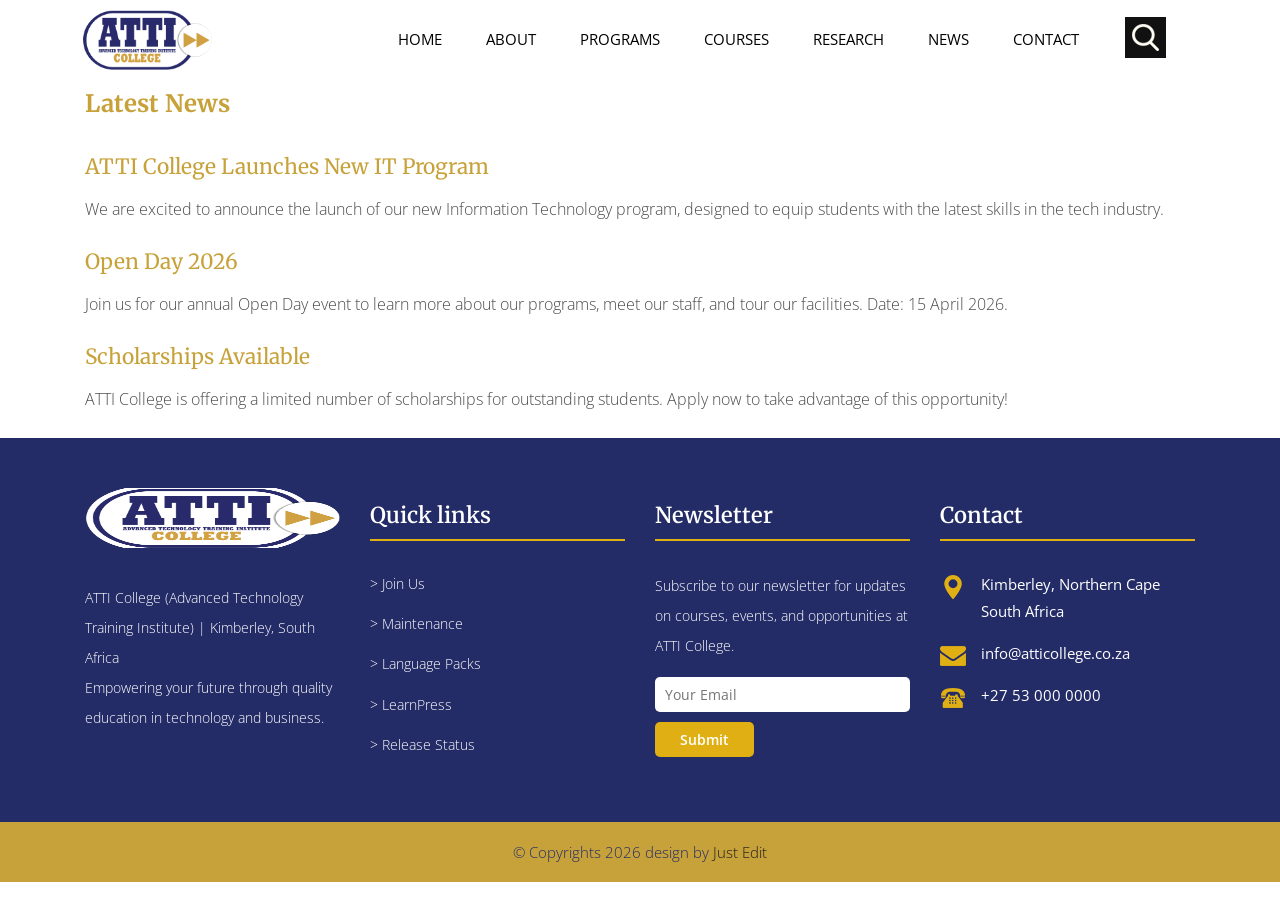
<file: news.html>
<!doctype html>
<html lang="en">
  <head>
    <meta charset="utf-8" />
    <meta http-equiv="X-UA-Compatible" content="IE=edge" />
    <meta name="viewport" content="width=device-width, initial-scale=1.0" />
    <title>ATTI College | News</title>
    <link
      rel="shortcut icon"
      href="images/atticollege-logo.png"
      type="image/png"
    />
    <link rel="stylesheet" href="css/bootstrap.min.css" />
    <link rel="stylesheet" href="css/font-awesome.min.css" />
    <link rel="stylesheet" href="css/style.css" />
    <link rel="stylesheet" href="css/responsive.css" />
    <link rel="stylesheet" href="css/custom.css" />
  </head>
  <body>
    <header class="top-header">
      <nav class="navbar header-nav navbar-expand-lg">
        <div class="container-fluid">
          <a class="navbar-brand" href="index.html"
            ><img
              src="images/atticollege-logo.png"
              alt="ATTI College Logo"
              style="height: 60px"
          /></a>
          <button
            class="navbar-toggler"
            type="button"
            data-toggle="collapse"
            data-target="#navbar-wd"
            aria-controls="navbar-wd"
            aria-expanded="false"
            aria-label="Toggle navigation"
          >
            <span></span>
            <span></span>
            <span></span>
          </button>
          <div
            class="collapse navbar-collapse justify-content-end"
            id="navbar-wd"
          >
            <ul class="navbar-nav">
              <li><a class="nav-link" href="index.html">Home</a></li>
              <li><a class="nav-link" href="about.html">About</a></li>
              <li><a class="nav-link" href="services.html">Programs</a></li>
              <li><a class="nav-link" href="courses.html">Courses</a></li>
              <li><a class="nav-link" href="research.html">Research</a></li>
              <li><a class="nav-link active" href="news.html">News</a></li>
              <li><a class="nav-link" href="contact.html">Contact</a></li>
            </ul>
          </div>
          <div class="search-box">
            <input type="text" class="search-txt" placeholder="Search" />
            <a class="search-btn">
              <img src="images/search_icon.png" alt="#" />
            </a>
          </div>
        </div>
      </nav>
    </header>
    <div class="container" style="padding-top: 90px">
      <h1 class="theme_color">Latest News</h1>
      <div class="news-list mt-4">
        <div class="news-item mb-4">
          <h4>ATTI College Launches New IT Program</h4>
          <p>
            We are excited to announce the launch of our new Information
            Technology program, designed to equip students with the latest
            skills in the tech industry.
          </p>
        </div>
        <div class="news-item mb-4">
          <h4>Open Day 2026</h4>
          <p>
            Join us for our annual Open Day event to learn more about our
            programs, meet our staff, and tour our facilities. Date: 15 April
            2026.
          </p>
        </div>
        <div class="news-item mb-4">
          <h4>Scholarships Available</h4>
          <p>
            ATTI College is offering a limited number of scholarships for
            outstanding students. Apply now to take advantage of this
            opportunity!
          </p>
        </div>
      </div>
    </div>
    <footer class="footer-box">
      <div class="container">
        <div class="row">
          <div class="col-xs-12 col-sm-6 col-md-6 col-lg-3">
            <div class="footer_blog">
              <div class="full margin-bottom_30">
                <img
                  src="images/atticollege-logo.png"
                  alt="ATTI College Logo"
                  style="height: 60px"
                />
              </div>
              <div class="full white_fonts">
                <p>
                  ATTI College (Advanced Technology Training Institute) |
                  Kimberley, South Africa<br />Empowering your future through
                  quality education in technology and business.
                </p>
              </div>
            </div>
          </div>
          <div class="col-xs-12 col-sm-6 col-md-6 col-lg-3">
            <div class="footer_blog footer_menu white_fonts">
              <h3>Quick links</h3>
              <ul>
                <li><a href="#">> Join Us</a></li>
                <li><a href="#">> Maintenance</a></li>
                <li><a href="#">> Language Packs</a></li>
                <li><a href="#">> LearnPress</a></li>
                <li><a href="#">> Release Status</a></li>
              </ul>
            </div>
          </div>
          <div class="col-xs-12 col-sm-6 col-md-6 col-lg-3">
            <div class="footer_blog full white_fonts">
              <h3>Newsletter</h3>
              <p>
                Subscribe to our newsletter for updates on courses, events, and
                opportunities at ATTI College.
              </p>
              <div class="newsletter_form">
                <form action="index.html">
                  <input
                    type="email"
                    placeholder="Your Email"
                    name="#"
                    required
                  />
                  <button>Submit</button>
                </form>
              </div>
            </div>
          </div>
          <div class="col-xs-12 col-sm-6 col-md-6 col-lg-3">
            <div class="footer_blog full white_fonts">
              <h3>Contact</h3>
              <ul class="full">
                <li>
                  <img src="images/i5.png" /><span
                    >Kimberley, Northern Cape<br />South Africa</span
                  >
                </li>
                <li>
                  <img src="images/i6.png" /><span>info@atticollege.co.za</span>
                </li>
                <li><img src="images/i7.png" /><span>+27 53 000 0000</span></li>
              </ul>
            </div>
          </div>
        </div>
      </div>
    </footer>

    <div class="footer_bottom">
      <div class="container">
        <div class="row">
          <div class="col-12">
            <p class="crp">
              © Copyrights 2026 design by
              <a href="https://just-edit.co.za/" target="_blank">Just Edit</a>
            </p>
          </div>
        </div>
      </div>
    </div>

    <script src="js/jquery-1.12.4.js"></script>
    <script src="js/popper.min.js"></script>
    <script src="js/bootstrap.min.js"></script>
    <script src="js/jquery.magnific-popup.min.js"></script>
    <script src="js/smoothscroll.js"></script>
    <script src="js/custom.js"></script>
  </body>
</html>
</file>
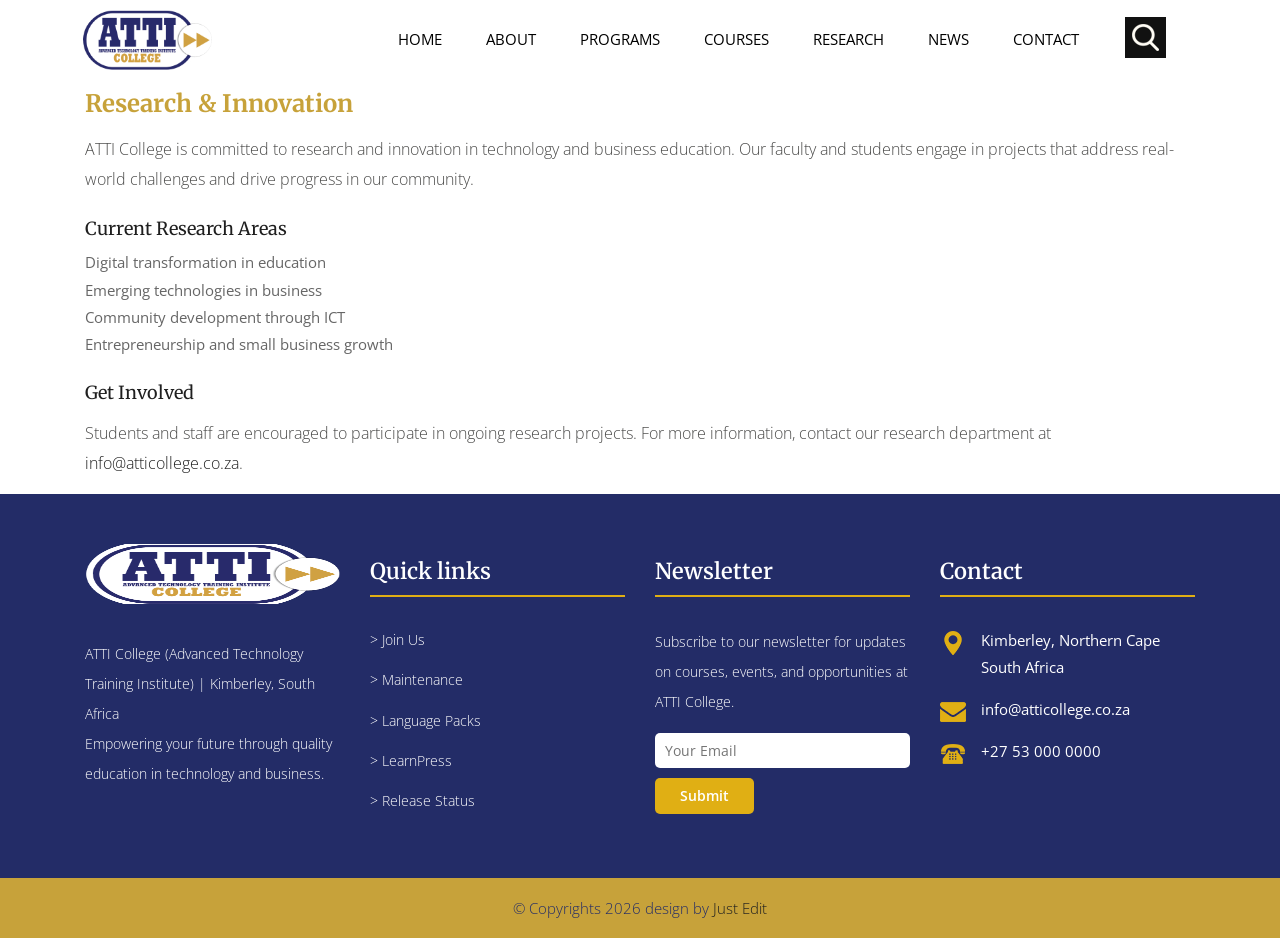
<file: research.html>
<!doctype html>
<html lang="en">
  <head>
    <meta charset="utf-8" />
    <meta http-equiv="X-UA-Compatible" content="IE=edge" />
    <meta name="viewport" content="width=device-width, initial-scale=1.0" />
    <title>ATTI College | Research</title>
    <link
      rel="shortcut icon"
      href="images/atticollege-logo.png"
      type="image/png"
    />
    <link rel="stylesheet" href="css/bootstrap.min.css" />
    <link rel="stylesheet" href="css/font-awesome.min.css" />
    <link rel="stylesheet" href="css/style.css" />
    <link rel="stylesheet" href="css/responsive.css" />
    <link rel="stylesheet" href="css/custom.css" />
  </head>
  <body>
    <header class="top-header">
      <nav class="navbar header-nav navbar-expand-lg">
        <div class="container-fluid">
          <a class="navbar-brand" href="index.html"
            ><img
              src="images/atticollege-logo.png"
              alt="ATTI College Logo"
              style="height: 60px"
          /></a>
          <button
            class="navbar-toggler"
            type="button"
            data-toggle="collapse"
            data-target="#navbar-wd"
            aria-controls="navbar-wd"
            aria-expanded="false"
            aria-label="Toggle navigation"
          >
            <span></span>
            <span></span>
            <span></span>
          </button>
          <div
            class="collapse navbar-collapse justify-content-end"
            id="navbar-wd"
          >
            <ul class="navbar-nav">
              <li><a class="nav-link" href="index.html">Home</a></li>
              <li><a class="nav-link" href="about.html">About</a></li>
              <li><a class="nav-link" href="services.html">Programs</a></li>
              <li><a class="nav-link" href="courses.html">Courses</a></li>
              <li>
                <a class="nav-link active" href="research.html">Research</a>
              </li>
              <li><a class="nav-link" href="news.html">News</a></li>
              <li><a class="nav-link" href="contact.html">Contact</a></li>
            </ul>
          </div>
          <div class="search-box">
            <input type="text" class="search-txt" placeholder="Search" />
            <a class="search-btn">
              <img src="images/search_icon.png" alt="#" />
            </a>
          </div>
        </div>
      </nav>
    </header>
    <div class="container" style="padding-top: 90px">
      <h1 class="theme_color">Research & Innovation</h1>
      <p>
        ATTI College is committed to research and innovation in technology and
        business education. Our faculty and students engage in projects that
        address real-world challenges and drive progress in our community.
      </p>
      <h3 class="mt-4">Current Research Areas</h3>
      <ul>
        <li>Digital transformation in education</li>
        <li>Emerging technologies in business</li>
        <li>Community development through ICT</li>
        <li>Entrepreneurship and small business growth</li>
      </ul>
      <h3 class="mt-4">Get Involved</h3>
      <p>
        Students and staff are encouraged to participate in ongoing research
        projects. For more information, contact our research department at
        <a href="mailto:info@atticollege.co.za">info@atticollege.co.za</a>.
      </p>
    </div>
    <footer class="footer-box">
      <div class="container">
        <div class="row">
          <div class="col-xs-12 col-sm-6 col-md-6 col-lg-3">
            <div class="footer_blog">
              <div class="full margin-bottom_30">
                <img
                  src="images/atticollege-logo.png"
                  alt="ATTI College Logo"
                  style="height: 60px"
                />
              </div>
              <div class="full white_fonts">
                <p>
                  ATTI College (Advanced Technology Training Institute) |
                  Kimberley, South Africa<br />Empowering your future through
                  quality education in technology and business.
                </p>
              </div>
            </div>
          </div>
          <div class="col-xs-12 col-sm-6 col-md-6 col-lg-3">
            <div class="footer_blog footer_menu white_fonts">
              <h3>Quick links</h3>
              <ul>
                <li><a href="#">> Join Us</a></li>
                <li><a href="#">> Maintenance</a></li>
                <li><a href="#">> Language Packs</a></li>
                <li><a href="#">> LearnPress</a></li>
                <li><a href="#">> Release Status</a></li>
              </ul>
            </div>
          </div>
          <div class="col-xs-12 col-sm-6 col-md-6 col-lg-3">
            <div class="footer_blog full white_fonts">
              <h3>Newsletter</h3>
              <p>
                Subscribe to our newsletter for updates on courses, events, and
                opportunities at ATTI College.
              </p>
              <div class="newsletter_form">
                <form action="index.html">
                  <input
                    type="email"
                    placeholder="Your Email"
                    name="#"
                    required
                  />
                  <button>Submit</button>
                </form>
              </div>
            </div>
          </div>
          <div class="col-xs-12 col-sm-6 col-md-6 col-lg-3">
            <div class="footer_blog full white_fonts">
              <h3>Contact</h3>
              <ul class="full">
                <li>
                  <img src="images/i5.png" /><span
                    >Kimberley, Northern Cape<br />South Africa</span
                  >
                </li>
                <li>
                  <img src="images/i6.png" /><span>info@atticollege.co.za</span>
                </li>
                <li><img src="images/i7.png" /><span>+27 53 000 0000</span></li>
              </ul>
            </div>
          </div>
        </div>
      </div>
    </footer>

    <div class="footer_bottom">
      <div class="container">
        <div class="row">
          <div class="col-12">
            <p class="crp">
              © Copyrights 2026 design by
              <a href="https://just-edit.co.za/" target="_blank">Just Edit</a>
            </p>
          </div>
        </div>
      </div>
    </div>

    <script src="js/jquery-1.12.4.js"></script>
    <script src="js/popper.min.js"></script>
    <script src="js/bootstrap.min.js"></script>
    <script src="js/jquery.magnific-popup.min.js"></script>
    <script src="js/smoothscroll.js"></script>
    <script src="js/custom.js"></script>
  </body>
</html>
</file>
<file: css/style.css>
/*------------------------------------------------------------------ 
    IMPORT FONTS 
-------------------------------------------------------------------*/

@import url("https://fonts.googleapis.com/css?family=Open+Sans:400,600,700&display=swap");
@import url("https://fonts.googleapis.com/css?family=Merriweather:400,700&display=swap");
@import url("https://fonts.googleapis.com/css?family=Lora:400,700&display=swap");
@import url("https://fonts.googleapis.com/css?family=Roboto+Slab:400,700&display=swap");

/*------------------------------------------------------------------ 
    IMPORT FILES 
-------------------------------------------------------------------*/

@import url(animate.css);
@import url(font-awesome.min.css);
@import url(magnific-popup.css);
@import url(responsiveslides.css);
@import url(timeline.css);
@import url(flaticon.css);

/*------------------------------------------------------------------ 
    SKELETON
-------------------------------------------------------------------*/

body {
  color: #666666;
  font-size: 15px;
  font-family: "Open Sans", Arial, Helvetica, sans-serif;
  line-height: 1.80857;
  overflow-x: hidden !important;
}

a {
  color: #1f1f1f;
  text-decoration: none !important;
  outline: none !important;
  -webkit-transition: all 0.3s ease-in-out;
  -moz-transition: all 0.3s ease-in-out;
  -ms-transition: all 0.3s ease-in-out;
  -o-transition: all 0.3s ease-in-out;
  transition: all 0.3s ease-in-out;
}

h1,
h2,
h3,
h4,
h5,
h6 {
  letter-spacing: 0;
  font-weight: normal;
  position: relative;
  padding: 0 0 10px 0;
  font-weight: normal;
  line-height: 120% !important;
  color: #1f1f1f;
  margin: 0;
  font-family: "Merriweather", "Lora", "Roboto Slab", serif;
}

h1 {
  font-size: 24px;
}

h2 {
  font-size: 22px;
}

h3 {
  font-size: 18px;
}

h4 {
  font-size: 21px;
  color: #c7a23a;
  margin-top: 25px;
}

h5 {
  font-size: 14px;
}

h6 {
  font-size: 13px;
}

h1 a,
h2 a,
h3 a,
h4 a,
h5 a,
h6 a {
  color: #212121;
  text-decoration: none !important;
  opacity: 1;
}

h1 a:hover,
h2 a:hover,
h3 a:hover,
h4 a:hover,
h5 a:hover,
h6 a:hover {
  opacity: 0.8;
}

a {
  color: #1f1f1f;
  text-decoration: none;
  outline: none;
}

.dark_bg {
  background: #000;
}

.padding_left_right {
  padding-left: 30px;
  padding-right: 30px;
}

a,
.btn {
  text-decoration: none !important;
  outline: none !important;
  -webkit-transition: all 0.3s ease-in-out;
  -moz-transition: all 0.3s ease-in-out;
  -ms-transition: all 0.3s ease-in-out;
  -o-transition: all 0.3s ease-in-out;
  transition: all 0.3s ease-in-out;
}

.btn-custom {
  margin-top: 20px;
  background-color: transparent !important;
  border: 2px solid #ddd;
  padding: 12px 40px;
  font-size: 16px;
}

.lead {
  font-size: 18px;
  line-height: 30px;
  color: #767676;
  margin: 0;
  padding: 0;
}

blockquote {
  margin: 20px 0 20px;
  padding: 30px;
}

ul,
li,
ol {
  list-style: none;
  margin: 0px;
  padding: 0px;
}

button:focus {
  outline: none;
}

.form-control::-moz-placeholder {
  color: #ffffff;
  opacity: 1;
}

/*------------------------------------------------------------------ 
   LOADER 
-------------------------------------------------------------------*/

#preloader {
  width: 100%;
  height: 100%;
  top: 0;
  right: 0;
  bottom: 0;
  left: 0;
  z-index: 11000;
  position: fixed;
  display: block;
  display: flex;
  justify-content: center;
  align-items: center;
  background: #fff;
}

.loader {
  display: block;
  flex-wrap: wrap;
  width: 250px;
  height: auto;
  -webkit-transform-style: preserve-3d;
  -webkit-transform-style: preserve-3d;
  transform-style: preserve-3d;
}

.loader img {
  width: 100%;
  height: auto;
}

.box {
  position: absolute;
  top: 0;
  left: 0;
  width: 75px;
  height: 75px;
  background-image: none;
  background-size: auto auto;
  background-image: none;
  -webkit-animation: move 2s ease-in-out infinite both;
  animation: move 2s ease-in-out infinite both;
  animation-delay: 0s;
  animation-delay: 0s;
  animation-delay: 0s;
  background-image: url("../images/gb.png");
  background-size: 100% 100%;
}

.box:nth-child(1) {
  -webkit-animation-delay: -1s;
  animation-delay: -1s;
}

.box:nth-child(2) {
  -webkit-animation-delay: -2s;
  animation-delay: -2s;
}

.box:nth-child(3) {
  -webkit-animation-delay: -3s;
  animation-delay: -3s;
}

@-webkit-keyframes move {
  0%,
  100% {
    -webkit-transform: none;
    transform: none;
  }
  12.5% {
    -webkit-transform: translate(40px, 0);
    transform: translate(40px, 0);
  }
  25% {
    -webkit-transform: translate(80px, 0);
    transform: translate(80px, 0);
  }
  37.5% {
    -webkit-transform: translate(80px, 40px);
    transform: translate(80px, 40px);
  }
  50% {
    -webkit-transform: translate(80px, 40px);
    transform: translate(80px, 40px);
  }
  62.5% {
    -webkit-transform: translate(30px, 60px);
    transform: translate(30px, 60px);
  }
  75% {
    -webkit-transform: translate(0, 80px);
    transform: translate(0, 40px);
  }
  87.5% {
    -webkit-transform: translate(0, 40px);
    transform: translate(0, 40px);
  }
}

@keyframes move {
  0%,
  100% {
    -webkit-transform: none;
    transform: none;
  }
  12.5% {
    -webkit-transform: translate(40px, 0);
    transform: translate(40px, 0);
  }
  25% {
    -webkit-transform: translate(80px, 0);
    transform: translate(80px, 0);
  }
  37.5% {
    -webkit-transform: translate(80px, 40px);
    transform: translate(80px, 40px);
  }
  50% {
    -webkit-transform: translate(80px, 80px);
    transform: translate(80px, 80px);
  }
  62.5% {
    -webkit-transform: translate(40px, 80px);
    transform: translate(40px, 80px);
  }
  75% {
    -webkit-transform: translate(0, 80px);
    transform: translate(0, 80px);
  }
  87.5% {
    -webkit-transform: translate(0, 40px);
    transform: translate(0, 40px);
  }
}

#scroll-to-top {
  width: 40px;
  height: 40px;
  position: fixed;
  bottom: 10px;
  right: 20px;
  display: flex !important;
  justify-content: center;
  font-size: 25px;
  border-radius: 0;
  transition: 0.2s;
  letter-spacing: 1px;
  text-align: center;
  line-height: 40px;
  color: #ffffff;
  font-weight: 900;
  border-radius: 100%;
}

#scroll-to-top i.fa.fa-angle-up {
  position: relative;
  top: 6px;
  left: 6px;
}

.padding_bottom-0 {
  padding-bottom: 0 !important;
}

/*------------------------------------------------------------------ HEADER -------------------------------------------------------------------*/

.top-header .navbar {
  padding: 5px 0px;
}

.top-header {
  position: absolute;
  top: 0px;
  left: 0px;
  z-index: 20;
  background-position: left;
  background-repeat: no-repeat;
  background-color: #fff;
  background-size: auto 100%;
  width: 90%;
  margin: 0 5%;
}

.top-header .navbar .navbar-collapse ul li a {
  text-transform: uppercase;
  font-size: 15px;
  padding: 7px 20px;
  position: relative;
  font-weight: 400;
  overflow: hidden;
  color: #000;
}

a.navbar-brand {
  left: 0;
  position: relative;
}

a.navbar-brand img {
  height: 55px;
}

.top-header .navbar .navbar-collapse ul li a:hover,
.top-header .navbar .navbar-collapse ul li a:focus {
  background: transparent;
  color: #d4a81e;
}

.search_icon.nav-link img {
  width: 25px;
}

.top-header .navbar .navbar-collapse ul li {
  margin: 0 2px;
}

.top-header.fixed-menu {
  width: 100%;
  position: fixed;
  box-shadow: 0px 3px 6px 3px rgba(0, 0, 0, 0.06);
  -webkit-animation-duration: 1s;
  animation-duration: 1s;
  -webkit-animation-fill-mode: both;
  animation-fill-mode: both;
  -webkit-animation-name: fadeInDown;
  animation-name: fadeInDown;
  background: #fff;
  z-index: 20;
  margin: 0;
}

.navbar-toggler {
  border: 2px solid #d4a81e !important;
  border-radius: 0;
  margin: 15px 15px;
  padding: 8px 8px;
  -webkit-transition: all 0.2s linear;
  -moz-transition: all 0.2s linear;
  -o-transition: all 0.2s linear;
  transition: all 0.2s linear;
}

.navbar-toggler span {
  background: #d4a81e;
  display: block;
  width: 22px;
  height: 2px;
  margin: 0 auto;
  margin-top: 0px;
  margin-top: 0px;
  -webkit-border-radius: 1px;
  -moz-border-radius: 1px;
  border-radius: 1px;
  -webkit-transition: all 0.2s linear;
  -moz-transition: all 0.2s linear;
  -o-transition: all 0.2s linear;
  transition: all 0.2s linear;
}

.navbar-toggler span + span {
  margin-top: 5px;
}

.navbar-toggler:hover {
  border: 2px solid #d4a81e;
}

.navbar-toggler:hover span {
  background: #d4a81e;
}

.tab_menu {
  overflow: scroll;
}
.tab_menu ul {
  width: 950px;
}
.full > img {
  width: 100%;
}
.blog_img_popular {
  margin-bottom: 30px;
}
/* search bar */

.search-box {
  position: absolute;
  top: 0;
  right: 50px;
  height: auto;
  padding: 0;
  margin-top: 17px;
}

.search-box:hover .search-txt {
  width: 240px;
  padding: 0 10px;
}

.top-header #navbar-wd {
  padding-right: 100px;
}

.search-btn {
  float: right;
  width: 41px;
  height: 41px;
  background: transparent;
  display: flex;
  justify-content: center;
  align-items: center;
  background: #111;
}

.search-txt {
  border: none;
  outline: none;
  float: left;
  padding: 0;
  color: #000;
  font-size: 14px;
  line-height: 41px;
  width: 0;
  transition: width 400ms;
  background: #fff;
  padding: 0;
  font-weight: 300;
}

.theme_color {
  color: #c7a23a;
  font-weight: bold;
}

/*------------------------------------------------------------------ Banner -------------------------------------------------------------------*/

.home-slider {
  position: relative;
  height: 540px;
}

.lbox-caption {
  display: table;
  height: 100% !important;
  width: 100% !important;
  left: 0 !important;
}

.lbox-caption {
  position: absolute;
  margin: 0 auto;
  left: 0;
  right: 0;
  z-index: 10;
}

.lbox-details {
  display: table-cell;
  text-align: center;
  vertical-align: middle;
  position: absolute;
  top: 0px;
  left: 0;
  right: 0;
  height: 100%;
  padding: 22% 0%;
}

.lbox-details::before {
  content: "";
  position: absolute;
  top: 0px;
  left: 0px;
  width: 100%;
  height: 100%;
  z-index: 2;
}

.lbox-details h1 {
  font-size: 54px;
  font-family: "Montserrat", sans-serif;
  color: #ffffff;
  font-weight: 600;
  position: relative;
  z-index: 3;
}

.lbox-details h2 {
  font-size: 48px;
  color: #ffffff;
  font-weight: 300;
  position: relative;
  z-index: 3;
}

.lbox-details p {
  color: #ffffff;
  position: relative;
  z-index: 3;
}

.lbox-details p strong {
  color: #70c6eb;
  font-size: 40px;
  font-family: "Montserrat", sans-serif;
}

.lbox-details a.btn {
  background: #ffffff;
  padding: 10px 20px;
  font-size: 20px;
  text-transform: capitalize;
  color: #3a4149;
  border-radius: 0px;
  font-size: 54px;
  font-family: "Merriweather", "Lora", "Roboto Slab", serif;
  color: #ffffff;
  font-weight: 600;
  position: relative;
  z-index: 3;
}

.pogoSlider-nav-btn {
  background: #000;
}

.pogoSlider-nav-btn--selected {
  background: #d4a81e !important;
}

.pogoSlider--navBottom .pogoSlider-nav {
  bottom: 75px;
}

.img-responsive {
  max-width: 100%;
}

.slide_text h1 {
  font-size: 48px;
  font-weight: 700;
  padding: 10px 0;
  line-height: 1.2 !important;
  text-align: center;
  color: #fff;
}

.slide_text h1 .sec-text {
  font-size: 48px;
  display: block;
  padding: 0;
  margin: 5px 0 0 0;
}

.slide_text h1 span {
  display: block;
  padding: 0;
  margin: 0;
}

.slide_text h4 {
  font-size: 22px;
  font-weight: 600;
  margin: 10px 0 0 0;
  padding: 0;
  text-transform: uppercase;
  text-align: center;
  color: #fff;
  letter-spacing: 2px;
}

.slide_text p {
  color: #d4a81e;
  font-size: 20px;
  font-weight: 300;
  padding-top: 0;
  line-height: normal;
  margin-bottom: 0;
}

.contact_bt {
  width: 180px;
  height: 50px;
  background: #d4a81e;
  color: #fff;
  display: inline-block;
  line-height: 50px;
  text-align: center;
  font-size: 18px;
  font-weight: 500;
  margin-top: 30px;
  border-radius: 5px;
}

.contact_bt:hover,
.contact_bt:focus {
  color: #fff;
}

.dark_bg .contact_bt {
  margin-top: 30px;
}

.slide_text {
  margin-top: 140px;
  padding-left: 0;
  text-align: center;
}

.tab_menu {
  width: 100%;
  height: 110px;
  background: #fff;
  float: left;
  border-radius: 10px;
  margin-top: -50px;
  position: relative;
  z-index: 9;
  box-shadow: 0px 0 14px 0 rgba(0, 0, 0, 0.3);
  overflow: hidden;
  padding: 0 30px;
}

.tab_menu ul li:nth-child(7),
.tab_menu ul li:nth-child(5) {
  background: #002147;
  transform: skew(-30deg);
  color: #fff;
}

.tab_menu ul li:nth-child(6) {
  background: #d4a81e;
  transform: skew(-30deg);
  color: #fff;
}

.tab_menu ul li:nth-child(7) a,
.tab_menu ul li:nth-child(5) a {
  transform: skew(30deg);
  float: left;
  color: #fff;
}

.tab_menu ul li:nth-child(6) a {
  transform: skew(30deg);
  float: left;
  color: #fff;
}

.tab_menu ul li span {
  font-size: 17px;
  font-weight: 500;
  text-align: center;
  width: 100%;
  float: left;
}

.tab_menu ul li {
  width: 14.25%;
  float: left;
  padding: 25px 0;
  display: flex;
  justify-content: center;
}

span.icon {
  float: left;
  width: 100%;
  text-align: center;
}

span.icon img {
  height: 35px;
}

/*------------------------------------------------------------------ About -------------------------------------------------------------------*/

.tooltip-1 {
  display: inline-block;
  position: relative;
  color: #70c6eb;
  opacity: 1;
}

.tooltip__wave {
  width: 30%;
  height: 20px;
  position: absolute;
  bottom: -10px;
  left: 0;
  right: 0px;
  margin: 0 auto;
  overflow: hidden;
}

.tooltip__wave span {
  position: absolute;
  left: -100%;
  width: 200%;
  height: 100%;
  background: url(../images/wave.svg) repeat-x center center;
  background-size: 50% auto;
}

.about-box {
  padding: 70px 0px;
}

.title-box {
  text-align: center;
  margin-bottom: 30px;
}

.title-box h2 {
  font-size: 75px;
  font-family: "Merriweather", "Lora", "Roboto Slab", serif;
  color: #e91327;
  font-weight: 400;
  padding: 0;
}

.title-box h2 span {
  color: #70c6eb;
  text-decoration: underline;
}

.about-main-info h2 span {
  color: #70c6eb;
  text-decoration: underline;
}

.about-main-info {
  margin-bottom: 30px;
}

.about-img {
  padding: 30px 0px;
}

.about-img img {
  border-radius: 10px;
}

.about-m ul {
  display: block;
  text-align: center;
  padding-bottom: 30px;
}

.about-m ul li {
  display: inline-block;
  text-align: center;
}

.about-m ul li a {
  background: #528780;
  color: #ffffff;
  width: 38px;
  height: 38px;
  text-align: center;
  line-height: 38px;
  display: block;
  border-radius: 50px;
  margin: 0px 5px;
}

.about-m ul li a:hover {
  background: #333333;
  color: #ffffff;
}

.about-main-info h2 {
  font-size: 45px;
  color: #e91327;
  font-weight: 600;
}

.about-main-info a {
  border-radius: 2px;
  transition: 0.2s;
  padding: 10px 25px;
  background: #e91327;
  color: #ffffff;
  font-weight: 300;
  font-size: 15px;
  border-radius: 0 15px;
  margin-top: 10px;
}

.about-main-info a:hover {
  color: #ffffff;
}

.about-main-info div.full > img {
  height: 500px;
}

.hvr-radial-out {
  display: inline-block;
  vertical-align: middle;
  -webkit-transform: perspective(1px) translateZ(0);
  transform: perspective(1px) translateZ(0);
  box-shadow: 0 0 1px rgba(0, 0, 0, 0);
  position: relative;
  overflow: hidden;
  background: #095a83;
  -webkit-transition-property: color;
  transition-property: color;
  -webkit-transition-duration: 0.3s;
  transition-duration: 0.3s;
  color: #fff;
  /* float: left; */
  width: 165px;
  height: 45px;
  text-align: center;
  line-height: 45px;
  margin-top: 20px;
  font-weight: 600;
  text-indent: -10px;
  padding: 5px;
}

.hvr-radial-out:after {
  content: "";
  display: flex;
  width: 25px;
}

.hvr-radial-out::before {
  content: "";
  position: absolute;
  z-index: -1;
  top: 0;
  left: 0;
  right: 0;
  bottom: 0;
  background: #070500;
  border-radius: 100%;
  -webkit-transform: scale(0);
  transform: scale(0);
  -webkit-transition-property: transform;
  transition-property: transform;
  -webkit-transition-duration: 0.3s;
  transition-duration: 0.3s;
  -webkit-transition-timing-function: ease-out;
  transition-timing-function: ease-out;
}

.hvr-radial-out:hover::before,
.hvr-radial-out:focus::before,
.hvr-radial-out:active::before {
  -webkit-transform: scale(2);
  transform: scale(2);
}

a.hvr-radial-out:hover,
a.hvr-radial-out:focus {
  color: #fff;
}

a#scroll-to-top::after {
  display: none;
}

.silver_bg .hvr-radial-out:after {
  background: #eee;
}

/*------------------------------------------------------------------ Services -------------------------------------------------------------------*/

.service_blog {
  float: left;
  width: 100%;
  border: solid #555 1px;
  padding: 30px;
  margin-top: 30px;
  transition: ease all 0.2s;
}

.service_blog:hover,
.service_blog:focus {
  box-shadow: 0 0 30px 0 rgba(0, 0, 0, 0.2);
  transform: scale(1.02);
}

.service_blog h4 {
  font-weight: 600;
  text-transform: uppercase;
  font-size: 18px;
  border-bottom: solid #222 2px;
  color: #222;
  margin-bottom: 15px;
}

.effect-service {
  position: relative;
  height: auto;
  text-align: center;
  cursor: pointer;
  border: 8px solid #eee;
  margin-bottom: 30px;
}

figure.effect-service {
  background: -webkit-linear-gradient(-45deg, #ec65b7 0%, #05e0d8 100%);
  background: linear-gradient(-45deg, #ec65b7 0%, #05e0d8 100%);
}

figure img {
  position: relative;
  display: block;
  min-height: 100%;
  max-width: 100%;
  opacity: 0.8;
}

figure.effect-service img {
  opacity: 0.85;
  -webkit-transition: opacity 0.35s;
  transition: opacity 0.35s;
}

figure figcaption,
.grid figure figcaption > a {
  position: absolute;
  top: 0;
  left: 0;
  width: 100%;
  height: 100%;
}

figure figcaption {
  padding: 10px;
  color: #fff;
  text-transform: capitalize;
  font-size: 1.25em;
  -webkit-backface-visibility: hidden;
  backface-visibility: hidden;
}

figure.effect-service h2 {
  padding: 20px;
  width: 50%;
  height: 50%;
  text-align: left;
  -webkit-transition: -webkit-transform 0.35s;
  transition: transform 0.35s;
  -webkit-transform: translate3d(10px, 10px, 0);
  transform: translate3d(10px, 10px, 0);
}

figure.effect-service h2 {
  background: #e91327;
  padding: 13px;
  width: 94%;
  height: 58px;
  border: 0;
  margin: 0;
  font-weight: 200;
  font-size: 34px;
  color: #ffffff;
  text-align: center;
  font-family: "Merriweather", "Lora", "Roboto Slab", serif;
}

figure.effect-service p {
  padding: 15px;
  width: 100%;
  height: 80%;
  font-size: 14px;
  border: 2px solid #fff;
  margin: 0;
  font-weight: 300;
  display: none;
}

figure.effect-service p {
  float: right;
  padding: 20px;
  text-align: left;
  opacity: 0;
  -webkit-transition:
    opacity 0.35s,
    -webkit-transform 0.35s;
  transition:
    opacity 0.35s,
    transform 0.35s;
  -webkit-transform: translate3d(-50%, -50%, 0);
  transform: translate3d(-50%, -50%, 0);
}

figure figcaption > a {
  z-index: 1000;
  text-indent: 200%;
  white-space: nowrap;
  font-size: 0;
  opacity: 0;
}

figure.effect-service:hover img {
  opacity: 0.6;
}

figure.effect-service:hover p {
  opacity: 1;
}

figure.effect-service:hover {
  border: 8px solid #e91327;
}

/*------------------------------------------------------------------ Gallery -------------------------------------------------------------------*/

.gallery-box {
  padding: 70px 0px 120px;
}

.gallery-box ul li {
  position: relative;
  width: 31.33%;
  margin: 0 1% 20px !important;
  padding: 0px;
  float: left;
  border: none;
  overflow: hidden;
  margin-bottom: 0px;
}

.gallery-box ul li a {
  position: relative;
  display: inline-block;
  border: 4px solid #ffffff;
}

.gallery-box ul li a::before {
  content: "";
  position: absolute;
  background: rgba(233, 19, 39, 0.9);
  width: 100%;
  height: 100%;
  left: 0px;
  top: 100%;
  opacity: 0;
  transition: all 0.3s ease-in-out;
  -webkit-transition: all 0.3s ease-in-out;
  -moz-transition: all 0.3s ease-in-out;
  -o-transition: all 0.3s ease-in-out;
  -moz-transition: all 0.3s ease-in-out;
}

.gallery-box ul li a .overlay {
  background: #70c6eb;
  color: #3a4149;
  font-size: 22px;
  text-align: center;
  width: 38px;
  height: 38px;
  display: inline-block;
  position: absolute;
  left: 50%;
  top: 50%;
  transform: translate(-50%, -50%);
  opacity: 0;
  transition: all 0.3s ease-in-out;
  -webkit-transition: all 0.3s ease-in-out;
  -moz-transition: all 0.3s ease-in-out;
  -o-transition: all 0.3s ease-in-out;
  -moz-transition: all 0.3s ease-in-out;
}

.gallery-box ul li a:hover::before {
  top: 0;
  opacity: 1;
}

.gallery-box ul li a:hover .overlay {
  opacity: 1;
}

.gallery-box ul li a:hover {
  border: 4px solid #e91327;
}

.gallery-box ul li a .overlay {
  background: #fff;
  color: #e91327;
}

/*------------------------------------------------------------------ Properties -------------------------------------------------------------------*/

.properties-box {
  padding: 70px 0px;
  background-color: #f2f3f5;
}

.single-team-member {
  position: relative;
  margin-top: 30px;
  border: 10px solid #fff;
  box-shadow: 0 2px 5px rgba(0, 0, 0, 0.1);
}

.filter-button-group {
  margin-bottom: 30px;
}

.filter-button-group button {
  border-radius: 2px;
  transition: 0.2s;
  letter-spacing: 1px;
  padding: 10px 18px;
  background: #57cef8;
  color: #ffffff;
  cursor: pointer;
  border: none;
}

.filter-button-group button:hover {
  color: #ffffff;
}

.properties-single {
  margin-bottom: 30px;
  background: #ffffff;
  transition: all 0.5s ease 0s;
}

.fuit {
  position: absolute;
  left: 50%;
  top: 50%;
  transform: translate(-50%, -50%);
  z-index: 100;
}

.fuit a {
  background: #57cef8;
  width: 40px;
  height: 40px;
  line-height: 40px;
  text-align: center;
  display: inline-block;
  color: #ffffff;
}

.for-sal {
  background: #3a4149;
  position: absolute;
  top: 10px;
  right: 10px;
  color: #ffffff;
  border-radius: 2px;
  padding: 5px 10px;
  font-size: 13px;
  z-index: 10;
}

.pro-price {
  background: #57cef8;
  position: absolute;
  bottom: 10px;
  left: 10px;
  color: #ffffff;
  border-radius: 2px;
  padding: 5px 10px;
  font-size: 13px;
  z-index: 10;
}

.properties-img {
  position: relative;
  overflow: hidden;
}

.properties-img img {
  -webkit-transition: all 1.5s;
  -moz-transition: all 1.5s;
  -o-transition: all 1.5s;
  -ms-transition: all 1.5s;
  transition: all 1.5s;
  transition-delay: 0s;
  -webkit-transition-delay: 0.5s;
  -moz-transition-delay: 0.5s;
  -o-transition-delay: 0.5s;
  -ms-transition-delay: 0.5s;
  transition-delay: 0.5s;
}

.properties-single:hover .properties-img img {
  -webkit-transform: scale(1.1);
  -moz-transform: scale(1.1);
  -o-transform: scale(1.1);
  -ms-transform: scale(1.1);
  transform: scale(1.1);
}

.hover-box {
  -ms-filter: progid:DXImageTransform.Microsoft.Alpha(Opacity=0);
  filter: alpha(opacity=0);
  opacity: 0;
  position: absolute;
  height: 100%;
  width: 100%;
  background: rgba(0, 0, 0, 0.5);
  color: #fff;
  -webkit-transition: all 0.9s ease;
  -moz-transition: all 0.9s ease;
  -o-transition: all 0.9s ease;
  -ms-transition: all 0.9s ease;
  transition: all 0.9s ease;
  transition-delay: 0s;
  -webkit-transition-delay: 0.5s;
  -moz-transition-delay: 0.5s;
  -o-transition-delay: 0.5s;
  -ms-transition-delay: 0.5s;
  transition-delay: 0.5s;
}

.properties-single:hover .hover-box {
  -ms-filter: progid:DXImageTransform.Microsoft.Alpha(Opacity=100);
  filter: alpha(opacity=100);
  opacity: 1;
  top: 0;
}

.properties-dit {
  padding: 15px;
}

.properties-dit h3 {
  font-size: 20px;
}

.properties-dit ul {
  padding: 10px 0px;
}

.properties-dit ul li {
  float: left;
  width: 33.33%;
  font-size: 12px;
  line-height: 30px;
}

.properties-dit ul li i {
  float: right;
  padding: 7px 10px;
  font-size: 15px;
  color: #57cef8;
}

.properties-dit p {
  margin: 0px;
}

.properties-dit p i {
  padding-right: 10px;
}

/*------------------------------------------------------------------ counter ----------------------------------------------------------------*/

h2.timer.count-title.count-number {
  color: #f43866;
  font-size: 60px;
  font-weight: 600;
  margin: 0;
  padding: 0;
  line-height: 60px;
}

p.count-text {
  color: #f43866;
  font-size: 22px;
  font-weight: 600;
  line-height: 20px;
  border-bottom: solid #fff 5px;
  padding-bottom: 10px;
  width: 50%;
}

/*------------------------------------------------------------------ Team -------------------------------------------------------------------*/

.team-box {
  padding: 70px 0px;
}

.team_member_img img {
  border: solid #ece9e2 20px;
  border-radius: 100%;
  width: 300px;
  height: 300px;
}

#team_slider h3 {
  margin-bottom: 10px;
  color: #000;
  font-size: 22px;
  font-weight: 600;
  padding: 0;
  margin-top: 25px;
}

#team_slider p {
  padding: 0 43px;
}

.team_member_img {
  position: relative;
}

.team_member_img .social_icon_team {
  position: absolute;
  top: 19px;
  left: 42px;
  width: 76%;
  height: 87%;
  display: flex;
  justify-content: center;
  align-items: center;
  border-radius: 100%;
  background: rgba(244, 56, 102, 0.7);
  opacity: 0;
  transition: ease all 0.2s;
}

.team_member_img:hover .social_icon_team,
.team_member_img:focus .social_icon_team {
  opacity: 1;
}

.our-team {
  text-align: center;
  overflow: hidden;
  position: relative;
  z-index: 1;
}

.our-team:before,
.our-team:after {
  content: "";
  width: 130px;
  height: 150px;
  background: #57cef8;
  position: absolute;
  z-index: -1;
}

.our-team:before {
  bottom: -20px;
  left: 0;
}

.our-team:after {
  top: -20px;
  right: 0;
}

.our-team .pic {
  margin: 8px;
  position: relative;
  border: 3px solid #57cef8;
  transition: all 0.5s ease 0s;
}

.our-team:hover .pic {
  border-color: #3a4149;
}

.our-team .pic:after {
  content: "";
  width: 100%;
  height: 0;
  background: #57cef8;
  position: absolute;
  top: 0;
  left: 0;
  opacity: 0;
  transform-origin: 0 0 0;
  transition: all 0.5s ease 0s;
}

.our-team:hover .pic:after {
  height: 100%;
  opacity: 0.85;
}

.our-team img {
  width: 100%;
  height: auto;
}

.our-team .team-content {
  width: 100%;
  position: absolute;
  top: -50%;
  left: 0;
  transition: all 0.5s ease 0.2s;
}

.our-team:hover .team-content {
  top: 38%;
}

.our-team .title {
  font-size: 18px;
  font-weight: 600;
  color: #fff;
  text-transform: capitalize;
  margin: 0px;
}

.our-team .post {
  font-size: 14px;
  color: #fff;
  line-height: 26px;
  text-transform: capitalize;
}

.our-team .social {
  padding: 0;
  margin: 40px 0 0 0;
  list-style: none;
}

.our-team .social li {
  display: inline-block;
}

.our-team .social li a {
  display: inline-block;
  width: 35px;
  height: 35px;
  line-height: 35px;
  border-radius: 50%;
  border: 1px solid #fff;
  font-size: 18px;
  color: #fff;
  margin: 0 7px;
  transition: all 0.5s ease 0s;
}

.our-team .social li a:hover {
  background: #fff;
  color: #00bed3;
}

@media only screen and (max-width: 990px) {
  .our-team {
    margin-bottom: 30px;
  }
}

/*------------------------------------------------------------------ Blog -------------------------------------------------------------------*/

.blog-box {
  padding: 70px 0px;
  background-color: #f2f3f5;
}

.blog-inner {
  background: #ffffff;
  text-align: center;
  margin-bottom: 30px;
  border: 10px solid #fff;
  box-shadow: 0 2px 5px rgba(0, 0, 0, 0.1);
}

.blog-img {
  margin-bottom: 15px;
  overflow: hidden;
}

.blog-img img {
  transition: all 0.9s ease 0s;
}

.blog-inner:hover .blog-img img {
  -moz-transform: scale(1.5) rotate(-10deg);
  -webkit-transform: scale(1.5) rotate(-10deg);
  -ms-transform: scale(1.5) rotate(-10deg);
  -o-transform: scale(1.5) rotate(-10deg);
  transform: scale(1.5) rotate(-10deg);
}

.blog-inner a {
  border-radius: 2px;
  transition: 0.2s;
  letter-spacing: 1px;
  padding: 10px 18px;
  background: #57cef8;
  color: #ffffff;
}

.blog-inner a:hover {
  color: #ffffff;
}

/*------------------------------------------------------------------ Contact -------------------------------------------------------------------*/

.contact-box {
  padding: 70px 0px;
}

.left-contact h2 {
  font-size: 22px;
  font-weight: 500;
  padding-bottom: 30px;
}

.cont-line {
  overflow: hidden;
  margin-bottom: 30px;
}

.icon-b {
  width: 55px;
  height: 55px;
  text-align: center;
  line-height: 55px;
  font-size: 25px;
  margin-right: 15px;
  color: #fff;
  border-radius: 100%;
  background: #d4a81e;
}

.dit-right h4 {
  font-size: 16px;
  color: #3a4149;
  font-weight: 500;
  margin: 0;
  padding: 0;
}

.dit-right p {
  font-size: 14px;
  margin-top: 0;
}

.dit-right a {
  font-size: 14px;
  color: #3a4149;
  font-weight: 300;
  line-height: normal;
}

.dit-right a:hover {
  color: #57cef8;
}

.contact-block .form-group .form-control {
  background: #333;
  height: 48px;
  font-size: 14px;
  border: 0;
  padding: 5px 20px;
  -webkit-box-shadow: none;
  box-shadow: none;
  border-radius: 0;
  font-weight: 200;
  letter-spacing: 0px;
}

.submit-button .btn-common {
  background-color: #d4a81e;
  height: 45px;
  line-height: 45px;
  font-size: 14px;
  font-weight: 400;
  color: #fff;
  padding: 0 20px;
  border: 0;
  outline: 0;
  text-transform: uppercase;
  border-radius: 0px;
  -webkit-transition: all 0.3s;
  -moz-transition: all 0.3s;
  -o-transition: all 0.3s;
  -ms-transition: all 0.3s;
  transition: all 0.3s;
  border-radius: 0;
  opacity: 1;
}

.contact-block .form-group textarea.form-control {
  height: 150px;
  padding-top: 15px;
}

.submit-button .btn-common:hover {
  background-color: #111;
  opacity: 1;
}

.custom-select {
  height: 45px;
  font-size: 16px;
}

select.form-control:not([size]):not([multiple]) {
  height: calc(45px + 2px);
}

.help-block ul li {
  color: red;
}

.footer-box {
  background: #232c67;
  padding: 50px 0;
}

.footer-box .footer-company-name {
  text-align: center;
  margin: 0px;
  color: #fff;
  font-size: 13px;
  font-weight: 400;
  padding-top: 2px;
}

.footer-box .footer-company-name a {
  color: #c7a23a;
  text-decoration: underline !important;
}

.footer-box .footer-company-name a:hover {
  color: #fff;
}

/*------------------------------------------------------------------ Subscribe -------------------------------------------------------------------*/

.subscribe-box {
  padding: 70px 0px;
  background: #e91327;
}

.subscribe-inner {
  max-width: 500px;
  width: 100%;
  margin: 0 auto;
}

.subscribe-inner h2 {
  font-size: 80px;
  font-weight: 600;
  color: #ffffff;
  font-family: "Merriweather", "Lora", "Roboto Slab", serif;
  padding: 0;
}

.subscribe-inner p {
  color: #cccccc;
}

.subscribe-inner .form-group .form-control-1 {
  width: 100%;
  padding: 12px 15px;
  border-radius: 0px;
  border: none;
}

.subscribe-inner .form-group button {
  border-radius: 0;
  transition: 0.2s;
  padding: 10px 18px;
  background: #222;
  color: #ffffff;
  border: none;
  cursor: pointer;
  font-weight: 300;
  letter-spacing: 0.1px;
  border-radius: 0 15px 0 15px;
}

.about-main-info h2 img {
  margin-top: -10px;
}

p {
  margin-top: 5px;
  margin-bottom: 1rem;
  font-size: 16px;
  font-weight: 300;
  line-height: 30px;
  color: #4a4a49;
}

.text_align_center {
  text-align: center;
}

.red_bg {
  background: #e91327;
}

.white_fonts p,
.white_fonts h1,
.white_fonts h2,
.white_fonts h3,
.white_fonts h4,
.white_fonts h5,
.white_fonts h6,
.white_fonts ul,
.white_fonts ul li,
.white_fonts ul li a,
.white_fonts ul i,
.white_fonts .post_info i,
.white_fonts div,
.white_fonts a.read_more {
  color: #fff !important;
}

.red_bg .about-main-info a {
  background: #fff;
  color: #e91327;
}

.testimonial_img {
  text-align: center;
  width: 100%;
  display: flex;
  justify-content: center;
}

.mfp-figure figure .mfp-bottom-bar {
  display: none;
}

#client_slider .carousel-indicators {
  bottom: -45px;
}

#client_slider .carousel-indicators li {
  height: 15px;
  width: 15px;
  border-radius: 100%;
  background: #999;
}

#client_slider .carousel-indicators li.active {
  background: #e91327;
}

.layout_padding {
  padding-top: 75px;
  padding-bottom: 75px;
}

.layout_padding_2 {
  padding-top: 30px;
  padding-bottom: 30px;
}

.heading_main h2 {
  font-size: 40px;
  font-weight: 700;
  padding: 0 0 15px 0;
  margin: 0 0 30px 0;
  font-family: "Merriweather", "Lora", "Roboto Slab", serif;
  position: relative;
  background-image: url(../images/heading_main_border.png);
  background-position: left bottom;
  background-repeat: no-repeat;
}

.heading_main h2 span {
  color: #095a83;
}

.heading_main p.large {
  font-size: 20px;
  color: #605f5f;
  position: relative;
  padding: 0;
  font-weight: 500;
  margin: 0;
}

.heading_main p {
  font-family: "Open Sans", Arial, Helvetica, sans-serif;
}

.heading_main p.small_tag {
  color: #000;
  font-size: 18px;
  text-transform: uppercase;
  line-height: normal;
  font-weight: 600;
  margin: 0;
  font-family: "Open Sans", Arial, Helvetica, sans-serif;
}

.heading_main.text_align_center {
  width: 100%;
  justify-content: center;
  margin-bottom: 20px;
}

.center {
  display: flex;
  justify-content: center;
}

p.section_count {
  font-size: 155px;
  margin: 0 45px 0 0;
  color: #cccac5;
  font-weight: 400;
  line-height: 70px;
}

.padding_0 {
  padding: 0;
}

.full {
  float: left;
  width: 100%;
}

.heading_main {
  float: left;
  display: flex;
}

.theme_bg {
  background: #07528d;
}

h3.small_heading {
  font-size: 35px;
  font-weight: 600;
  line-height: normal;
}

.margin-top_20 {
  margin-top: 20px;
}

.margin-top_30 {
  margin-top: 30px;
}

.margin-top_50 {
  margin-top: 50px;
}

.margin-bottom_30 {
  margin-bottom: 30px;
}

.carousel a.carousel-control-prev {
  background: #d4a81e;
  opacity: 1;
  width: 55px;
  height: 50px;
  border-radius: 0;
  top: 40%;
  left: -80px;
}

.carousel a.carousel-control-next {
  background: #d4a81e;
  opacity: 1;
  width: 50px;
  height: 50px;
  border-radius: 0;
  top: 40%;
  right: -80px;
}

#demo {
  margin-bottom: 20px;
}

ul.social_icon li a {
  width: 35px;
  height: 35px;
  background: #fff;
  float: left;
  border-radius: 100%;
  text-align: center;
  font-size: 16px;
}

ul.social_icon li i {
  color: #000 !important;
  line-height: 35px;
}

ul.social_icon li {
  float: left;
  margin: 0 5px;
}

.inner_page .top-header {
  position: relative;
}

.inner_page .inner_page_header {
  background: #1f1f1f;
  padding: 40px 0;
}

.inner_page .inner_page_header h3 {
  color: #fff;
  margin: 0;
  padding: 0;
  font-size: 25px;
  font-weight: 700;
  text-transform: uppercase;
}

.footer_bottom {
  background: #c7a23a;
  padding: 15px 0;
  color: #232c67;
  font-weight: bold;
}

.footer_bottom p.crp {
  float: left;
  margin: 0;
  color: #232c67;
  font-size: 15px;
  width: 100%;
  text-align: center;
}

.footer_menu ul {
  list-style: none;
  width: 100%;
  float: left;
}

.footer_blog li a {
  font-size: 14px;
  font-weight: 300 !important;
  color: #acaba9 !important;
}

.recent_post_footer p {
  color: #acaba9 !important;
  font-size: 13px;
}

.footer_blog h3 {
  margin-bottom: 10px;
}

.newsletter_form input {
  padding: 5px 10px;
  font-size: 14px;
  border: none;
  border-radius: 5px;
  margin-bottom: 10px;
  width: 100%;
}

.newsletter_form button {
  background: #e0af14;
  color: #fff;
  border: none;
  font-size: 14px;
  font-weight: 600;
  padding: 5px 25px;
  border-radius: 5px;
  cursor: pointer;
}

.footer_blog h3 {
  margin-bottom: 10px;
  font-size: 22px;
  color: #fff;
  border-bottom: solid #e0af14 2px;
  font-weight: 600;
  margin-top: 14px;
  float: right;
  width: 100%;
  margin-bottom: 30px;
}

footer.footer-box p {
  font-size: 14px;
}

.footer_blog {
  float: left;
  width: 100%;
}

.footer_blog ul li {
  display: flex;
}

.footer_blog ul li img {
  width: 26px;
  height: 26px;
  margin-right: 15px;
  position: relative;
  top: 3px;
}

.footer_blog ul li {
  margin-bottom: 15px;
}

ul.bottom_menu li a {
  color: #8d8d8c;
}

ul.bottom_menu li {
  float: left;
  font-size: 14px;
  font-weight: 300;
  margin-left: 20px;
}

#inner_page header.top-header {
  position: relative !important;
}

.bottom_menu {
  float: right;
}

.innerpage_banner {
  background-color: #f9f9f9;
  min-height: 150px;
  text-align: center;
  background-image: url("../images/slider-01.jpg");
  background-size: cover;
  background-position: center center;
}

.innerpage_banner h2 {
  margin: 55px 0 0;
  padding: 0;
  font-size: 30px;
  text-align: left;
  font-weight: 500;
  position: relative;
}

section.inner_banner {
  min-height: 125px;
  background: #002147;
}

section.inner_banner h3 {
  margin: 0;
  font-size: 25px;
  font-weight: 600;
  letter-spacing: -1px;
  text-align: center;
  line-height: 110px !important;
  padding: 0;
  color: #fff;
}

#demo .img-responsive {
  width: 100%;
}

.top-header.fixed-menu .search-btn {
  background: #111;
}

.top-header.fixed-menu .search-btn img {
  width: 25px;
}

.top-header.fixed-menu .search-box:hover .search-txt {
  width: 240px;
  padding: 0 10px;
  border: solid #000 1px;
  height: 41px;
}

.top-header.fixed-menu ul li:hover a,
.top-header.fixed-menu ul li:focus a {
  color: #0892fd !important;
}

.blog_img_popular h4 {
  width: 86%;
  background: #fff;
  margin: 0 7%;
  padding: 0;
  color: #095a83;
  text-align: center;
  font-size: 20px;
  min-height: 70px;
  line-height: 70px !important;
  box-shadow: 0 0 25px 0 rgba(0, 0, 0, 0.2);
  margin-top: -35px;
}

.blog_img_popular p {
  color: #000;
  text-align: center;
  font-size: 18px;
  width: 86%;
  margin: 0 7%;
  line-height: 24px;
  margin-top: 25px;
}

.silver_bg {
  background: #eee;
}

.text_align_right {
  text-align: right;
}

.float-right_img img {
  float: right;
}

/** contact **/

.contact_form input {
  width: 100%;
  margin: 15px 0;
  min-height: 60px;
  border: none;
  background: #fff;
  font-size: 17px;
  color: #676767;
  padding: 0px 25px;
}

.contact_form textarea {
  width: 100%;
  margin: 15px 0;
  min-height: 60px;
  border: none;
  background: #fff;
  font-size: 17px;
  color: #676767;
  padding: 25px;
  min-height: 120px;
}

.contact_form button {
  background: #e0af14;
  border: none;
  color: #fff;
  width: 200px;
  height: 65px;
  text-transform: uppercase;
  font-size: 21px;
  padding: 0;
  font-weight: 500;
  cursor: pointer;
  transition: ease all 0.5s;
}

.contact_form button:hover,
.contact_form button:focus {
  background: #fff;
  color: #12385b;
}
</file>
<file: css/responsive.css>
/* only small desktops */
/* tablets */
@media (min-width: 992px) and (max-width: 1190px) {
  .countdown {
    height: 285px;
  }
  .top-header .navbar .navbar-collapse ul li a {
    font-size: 14px;
  }
  .lbox-details h2 {
    font-size: 26px;
  }
  .contact_bt {
    margin-top: 25px;
  }
  .slide_text {
    margin-top: 70px;
  }
  .slide_text h1 .first-text {
    font-size: 72px !important;
  }
  .slide_text h1 .sec-text {
    font-size: 36px !important;
  }
  .social_icon {
    margin-bottom: 30px;
  }
  .top-header .navbar .navbar-collapse ul li a {
    padding: 7px 15px;
  }

  .team_member_img .social_icon_team {
    top: 0;
    left: 0;
    width: 300px;
    height: 100%;
  }

  a.navbar-brand img {
    height: 33px;
  }

  .search-box {
    position: absolute;
    top: 0;
    right: 30px;
    height: auto;
    padding: 0;
    margin-top: 8px;
  }
}
/* only small tablets */
@media (min-width: 768px) and (max-width: 991px) {
  .top-header .navbar .navbar-collapse ul li a {
    padding: 5px 15px;
  }
  .about-img {
    margin-bottom: 30px;
    margin-top: 30px;
  }
  .gallery-box ul li {
    width: 33.33%;
  }
  .top-header {
    position: relative;
  }
  .lbox-details {
    display: block;
    position: relative;
    width: 100%;
  }
  .countdown #timer div#days,
  .countdown #timer div#hours,
  .countdown #timer div#minutes,
  .countdown #timer div#seconds {
    position: inherit;
    margin: 12px 0px;
  }
  .lbox-details::before {
    background: rgba(0, 0, 0, 0.9);
  }
  .countdown {
    height: 188px;
    border-radius: 0px;
  }
  .countdown #timer div {
    width: 23%;
    font-size: 24px;
  }
  figure.effect-service h2 {
    font-size: 12px;
  }
  .top-header {
    background-image: none;
    background-color: #fff;
  }
  .search-box {
    top: 1px;
    right: 75px;
  }
  .search-btn {
    background: #111;
  }
  .search-box:hover .search-txt {
    width: 240px;
    padding: 0 10px;
    border: solid #000 1px;
    height: 41px;
  }
  .top-header .navbar .navbar-collapse ul li a:hover,
  .top-header .navbar .navbar-collapse ul li a:focus {
    color: #0892fd;
  }
  .slide_text p {
    display: none;
  }
  .contact_bt {
    margin-top: 10px;
  }
  .slide_text {
    margin-top: 60px;
  }
  .slide_text h1 .first-text {
    font-size: 56px !important;
  }
  .slide_text h1 .sec-text {
    font-size: 32px !important;
  }
  .slide_text h4 {
    font-size: 18px;
  }

  /* Slider indicators - medium on tablet */
  .pogoSlider-nav-btn {
    width: 30px;
    height: 8px;
  }

  .navbar-collapse {
    background-color: #002147;
    padding: 15px 20px;
    border-radius: 0 0 8px 8px;
    box-shadow: 0 4px 10px rgba(0, 0, 0, 0.2);
  }

  .navbar-collapse .navbar-nav li a.nav-link {
    color: #fff !important;
    padding: 10px 15px;
  }

  .navbar-collapse .navbar-nav li a.nav-link:hover,
  .navbar-collapse .navbar-nav li a.nav-link.active {
    color: #d4a81e !important;
  }

  .section.layout_padding h4 {
    text-align: left;
  }
  #demo .img-responsive {
    width: 100%;
    margin-bottom: 30px;
  }
  .carousel a.carousel-control-prev {
    left: 20px;
  }
  .carousel a.carousel-control-next {
    right: 20px;
  }
  .team_member_img img {
    border: solid #ece9e2 10px;
    border-radius: 100%;
    width: 210px;
    height: 210px;
  }
  .team_member_img .social_icon_team {
    top: 0;
    left: 0;
    width: 100%;
    height: 100%;
  }

  #team_slider p {
    padding: 0;
  }

  .social_icon {
    margin-bottom: 30px;
  }

  .heading_main h2 {
    font-size: 35px;
  }
  .top-header #navbar-wd {
    padding-right: 0;
  }
  footer.footer-box p {
    margin-top: 5px;
    font-size: 13px;
  }
  .tab_menu {
    overflow-y: hidden !important;
    padding: 0 30px;
  }

  .blog_img_popular h4 {
    text-align: center;
    font-size: 13px;
    min-height: 55px;
    line-height: 55px !important;
  }
}
/* mobile or only mobile */
@media (max-width: 767px) {
  .navbar-brand {
    margin-left: 10px;
    margin-right: 10px;
  }
  .top-header .navbar .navbar-collapse ul li a {
    padding: 5px 15px;
  }
  .lbox-details h1 {
    font-size: 24px;
  }
  .lbox-details h2 {
    font-size: 18px;
  }
  .lbox-details p strong {
    font-size: 20px;
  }
  .lbox-details a.btn {
    display: none;
  }
  .title-box h2 {
    font-size: 38px;
  }
  .about-main-info h2 {
    font-size: 24px;
  }
  .about-img {
    margin-bottom: 30px;
  }
  .main-timeline-box .separline::before {
    left: 15px !important;
  }
  .main-timeline-box .iconBackground {
    left: 15px !important;
  }
  .main-timeline-box .timeline-text-content {
    margin-left: 0px;
  }
  .main-timeline-box .reverse .timeline-text-content {
    margin-right: 0px;
  }
  .main-timeline-box .time-line-date-content {
    margin-right: 0px;
  }
  .main-timeline-box .time-line-date-content p {
    float: left;
  }
  .main-timeline-box .timeline-element {
    padding: 0px 15px;
  }
  .gallery-box ul li {
    width: 48%;
  }
  .top-header {
    position: relative;
  }
  .top-header {
    width: 100%;
    margin: 0;
  }

  a.navbar-brand img {
    height: auto;
  }

  .tab_menu {
    overflow-x: auto !important;
    overflow-y: hidden !important;
    -webkit-overflow-scrolling: touch;
    height: auto;
    padding: 10px;
    margin-top: -20px;
    border-radius: 5px;
  }

  .tab_menu ul {
    display: flex;
    flex-wrap: nowrap;
    width: max-content;
    min-width: 100%;
  }

  .tab_menu ul li {
    width: auto;
    min-width: 90px;
    float: none;
    flex-shrink: 0;
    padding: 10px 8px;
  }

  .tab_menu ul li span {
    font-size: 12px;
  }

  span.icon img {
    height: 25px;
  }

  .tab_menu ul li:nth-child(5),
  .tab_menu ul li:nth-child(6),
  .tab_menu ul li:nth-child(7) {
    transform: skew(0deg);
  }

  .tab_menu ul li:nth-child(5) a,
  .tab_menu ul li:nth-child(6) a,
  .tab_menu ul li:nth-child(7) a {
    transform: skew(0deg);
  }

  p.section_count {
    display: none;
  }
  .lbox-details {
    position: relative;
    width: 100%;
    padding: 5% 0%;
  }
  .about-m {
    margin-top: 30px;
  }
  .countdown #timer div#days,
  .countdown #timer div#hours,
  .countdown #timer div#minutes,
  .countdown #timer div#seconds {
    position: inherit;
    margin: 12px 0px;
  }
  .lbox-details::before {
    background: rgba(0, 0, 0, 0.9);
  }
  .countdown {
    height: 188px;
    border-radius: 0px;
  }
  .countdown #timer div {
    width: 23%;
    font-size: 24px;
  }
  .about-m {
    margin-bottom: 30px;
  }
  .timeLine .row .item {
    margin-bottom: 30px;
  }
  .filter-button-group button {
    margin-bottom: 5px;
  }
  .navbar-brand img {
    width: 210px;
  }
  .top-header {
    background-image: none;
    background-color: #ecedef;
  }
  .about-main-info div.full > img {
    height: auto;
    margin-bottom: 20px;
  }
  .search-box {
    position: absolute;
    top: 0;
    right: 50px;
    height: auto;
    padding: 0;
    margin-top: 29px;
    display: none;
  }
  a.navbar-brand {
    left: 0;
    position: relative;
  }
  .slide_text {
    margin-top: 10%;
  }
  .slide_text h1 {
    font-size: 28px;
    line-height: 1.2 !important;
    padding: 5px 0;
  }
  .slide_text h1 .first-text {
    font-size: 28px !important;
  }
  .slide_text h1 .sec-text {
    font-size: 22px !important;
  }
  .slide_text h3 {
    font-size: 20px;
  }
  .slide_text h4 {
    font-size: 14px;
    margin: 0;
    letter-spacing: 1px;
  }
  .slide_text p {
    display: none;
  }
  .contact_bt {
    width: 130px;
    height: 40px;
    background: #d4a81e;
    color: #fff;
    display: inline-block;
    line-height: 40px;
    text-align: center;
    font-size: 14px;
    font-weight: 500;
    margin-top: 10px;
  }
  .top-header #navbar-wd {
    padding-right: 0;
  }
  .heading_main {
    float: left;
    width: 100%;
  }
  .heading_main p.large {
    display: none;
  }
  h3.small_heading {
    font-size: 20px;
    font-weight: 600;
    line-height: normal;
    margin-top: 25px;
  }
  #demo .img-responsive {
    margin: 10px 0;
    width: 100%;
  }
  .team_member_img img {
    border: solid #ece9e2 20px;
    border-radius: 100%;
    width: 280px;
    height: 280px;
  }
  .team_member_img.text_align_center {
    width: 280px;
    margin: 0 auto;
    display: flex;
    justify-content: center;
    float: none;
  }

  .bottom_menu {
    float: right;
    width: 100%;
    justify-content: center;
    display: flex;
  }

  .carousel a.carousel-control-prev {
    left: 20px;
  }

  .carousel a.carousel-control-next {
    right: 20px;
  }

  .footer_blog {
    margin-top: 25px;
  }
  .team_member_img .social_icon_team {
    position: absolute;
    top: 0;
    left: 0;
    width: 280px;
    height: 280px;
    display: flex;
    justify-content: center;
    align-items: center;
    border-radius: 100%;
    background: rgba(244, 56, 102, 0.7);
    opacity: 0;
    transition: ease all 0.2s;
  }
  .footer_bottom p.crp {
    float: left;
    width: 100%;
    text-align: center;
  }

  .heading_main h2 {
    font-size: 25px;
  }

  .newsletter_form input {
    width: 100%;
  }

  /* Slider indicators - smaller on mobile */
  .pogoSlider-nav-btn {
    width: 20px;
    height: 6px;
    border-radius: 5px;
  }

  .pogoSlider--navBottom .pogoSlider-nav {
    bottom: 30px;
  }

  /* Mobile hamburger menu dropdown */
  .navbar-collapse {
    background-color: #002147;
    padding: 15px 20px;
    border-radius: 0 0 8px 8px;
    box-shadow: 0 4px 10px rgba(0, 0, 0, 0.2);
  }

  .navbar-collapse .navbar-nav {
    text-align: center;
  }

  .navbar-collapse .navbar-nav li {
    border-bottom: 1px solid rgba(255, 255, 255, 0.1);
  }

  .navbar-collapse .navbar-nav li:last-child {
    border-bottom: none;
  }

  .navbar-collapse .navbar-nav li a.nav-link {
    color: #fff !important;
    padding: 12px 15px;
    font-size: 15px;
    display: block;
    transition: background 0.2s;
  }

  .navbar-collapse .navbar-nav li a.nav-link:hover,
  .navbar-collapse .navbar-nav li a.nav-link.active {
    background-color: rgba(212, 168, 30, 0.2);
    color: #d4a81e !important;
  }
}
</file>
<file: css/custom.css>
/** ADD YOUR AWESOME CODES HERE **/
</file>
<file: css/pogo-slider.min.css>
.pogoSlider-dir-btn:focus,
.pogoSlider-nav-btn:focus {
	outline: 0
}

.pogoSlider {
	width: 100%;
	height: 0;
	padding-bottom: 50% !important;
	position: relative;
	overflow: hidden
}

#column-left .pogoSlider,
#column-right .pogoSlider,
#content .pogoSlider {
	margin-bottom: 20px
}

.pogoSlider--banner .pogoSlider-slide {
	ms-filter: "progid:DXImageTransform.Microsoft.Alpha(Opacity=100)";
	filter: alpha(opacity=100);
	opacity: 1
}

.pogoSlider-slide {
	width: 100%;
	height: 100%;
	position: absolute;
	background-size: cover;
	-ms-filter: "progid:DXImageTransform.Microsoft.Alpha(Opacity=0)";
	filter: alpha(opacity=0);
	opacity: 0;
	-webkit-perspective: 1300px;
	perspective: 1300px;
	overflow: hidden
}

.pogoSlider-loading {
	position: absolute;
	top: 0;
	left: 0;
	width: 100%;
	height: 100%;
	background: #eaeaea;
	z-index: 11
}

.pogoSlider-loading-icon {
	position: absolute;
	top: 50%;
	margin-top: -18px;
	left: 50%;
	margin-left: -18px;
	width: 36px;
	height: 36px;
	background-image: url([data-uri])
}

.pogoSlider-slide-element {
	-webkit-animation-fill-mode: both;
	animation-fill-mode: both
}

.m-pogoSlider .pogoSlider-slide-element {
	position: absolute;
	margin: 0;
	box-sizing: border-box
}

.pogoSlider-progressBar {
	position: absolute;
	width: 100%;
	height: 5px;
	top: 0;
	left: 0;
	background: #fff;
	-ms-filter: "progid:DXImageTransform.Microsoft.Alpha(Opacity=20)";
	filter: alpha(opacity=20);
	background: rgba(255, 255, 255, .2);
	z-index: 6
}

.pogoSlider-progressBar-duration {
	position: absolute;
	height: 100%;
	left: 0;
	width: 0;
	background: #fff;
	-ms-filter: "progid:DXImageTransform.Microsoft.Alpha(Opacity=40)";
	filter: alpha(opacity=40);
	background: rgba(255, 255, 255, .4)
}

.pogoSlider-dir-btn {
	position: absolute;
	z-index: 10;
	background: 0 0;
	width: 20px;
	height: 20px;
	border-color: #eaeaea;
	border-color: rgba(255, 255, 255, .7);
	border-style: solid;
	-webkit-transform: rotate(45deg);
	-ms-transform: rotate(45deg);
	transform: rotate(45deg);
	cursor: pointer
}

.pogoSlider-dir-btn:hover {
	border-color: #fff
}

.pogoSlider--dirBottomLeft .pogoSlider-dir-btn--prev,
.pogoSlider--dirBottomRight .pogoSlider-dir-btn--prev,
.pogoSlider--dirCenterHorizontal .pogoSlider-dir-btn--prev,
.pogoSlider--dirTopLeft .pogoSlider-dir-btn--prev,
.pogoSlider--dirTopRight .pogoSlider-dir-btn--prev {
	border-width: 0 0 3px 3px
}

.pogoSlider--dirBottomLeft .pogoSlider-dir-btn--next,
.pogoSlider--dirBottomRight .pogoSlider-dir-btn--next,
.pogoSlider--dirCenterHorizontal .pogoSlider-dir-btn--next,
.pogoSlider--dirTopLeft .pogoSlider-dir-btn--next,
.pogoSlider--dirTopRight .pogoSlider-dir-btn--next {
	border-width: 3px 3px 0 0
}

.pogoSlider--dirCenterVertical .pogoSlider-dir-btn--next {
	border-width: 3px 0 0 3px
}

.pogoSlider--dirCenterVertical .pogoSlider-dir-btn--prev {
	border-width: 0 3px 3px 0
}

.pogoSlider--dirCenterVertical .pogoSlider-dir-btn--next,
.pogoSlider--dirTopLeft .pogoSlider-dir-btn,
.pogoSlider--dirTopRight .pogoSlider-dir-btn {
	top: 14px
}

.pogoSlider--dirBottomLeft .pogoSlider-dir-btn--prev,
.pogoSlider--dirCenterHorizontal .pogoSlider-dir-btn--prev,
.pogoSlider--dirTopLeft .pogoSlider-dir-btn--prev {
	left: 14px
}

.pogoSlider--dirBottomLeft .pogoSlider-dir-btn--next,
.pogoSlider--dirTopLeft .pogoSlider-dir-btn--next {
	left: 50px
}

.pogoSlider--dirBottomRight .pogoSlider-dir-btn--prev,
.pogoSlider--dirTopRight .pogoSlider-dir-btn--prev {
	right: 50px
}

.pogoSlider--dirBottomRight .pogoSlider-dir-btn--next,
.pogoSlider--dirCenterHorizontal .pogoSlider-dir-btn--next,
.pogoSlider--dirTopRight .pogoSlider-dir-btn--next {
	right: 14px
}

.pogoSlider--dirBottomLeft .pogoSlider-dir-btn,
.pogoSlider--dirBottomRight .pogoSlider-dir-btn,
.pogoSlider--dirCenterVertical .pogoSlider-dir-btn--prev {
	bottom: 14px
}

.pogoSlider--dirCenterVertical .pogoSlider-dir-btn {
	left: 50%;
	margin-left: -10px
}

.pogoSlider--dirCenterHorizontal .pogoSlider-dir-btn {
	top: 50%;
	margin-top: -10px
}

.pogoSlider-nav {
	position: absolute;
	padding: 0;
	margin: 0;
	z-index: 10
}

.pogoSlider--navBottom .pogoSlider-nav,
.pogoSlider--navTop .pogoSlider-nav {
	left: 50%;
	-webkit-transform: translateX(-50%);
	-ms-transform: translateX(-50%);
	transform: translateX(-50%)
}

.pogoSlider--navTop .pogoSlider-nav {
	top: 10px
}

.pogoSlider--navBottom .pogoSlider-nav {
	bottom: 10px
}

.pogoSlider--navBottom .pogoSlider-nav li,
.pogoSlider--navTop .pogoSlider-nav li {
	display: inline;
	margin: 0 6px
}

.pogoSlider--navLeft .pogoSlider-nav,
.pogoSlider--navRight .pogoSlider-nav {
	top: 50%;
	-webkit-transform: translateY(-50%);
	-ms-transform: translateY(-50%);
	transform: translateY(-50%)
}

.pogoSlider--navLeft .pogoSlider-nav {
	left: 10px
}

.pogoSlider--navRight .pogoSlider-nav {
	right: 10px
}

.pogoSlider--navLeft .pogoSlider-nav li,
.pogoSlider--navRight .pogoSlider-nav li {
	display: block;
	margin: 6px 0
}

.pogoSlider-nav-btn {
	background: #ccc;
	background: rgba(255, 255, 255, .5);
	border: none;
	border-radius: 10px;
	width: 40px;
	height: 10px;
	box-shadow: 0 1px 1px rgba(0, 0, 0, .1);
	cursor: pointer
}

.pogoSlider-nav-btn--selected {
	background: #fff;
	box-shadow: 0 1px 1px rgba(0, 0, 0, .3)
}

.pogoSlider-slide-slice {
	overflow: hidden;
	position: absolute;
	background-size: cover
}

.pogoSlider-slide-slice-inner {
	position: absolute;
	overflow: hidden
}

.pogoSlider-animation-slideDownIn {
	-webkit-animation-name: slideDownIn;
	animation-name: slideDownIn
}

@-webkit-keyframes slideDownIn {
	0% {
		-webkit-transform: translateY(-50px);
		transform: translateY(-50px);
		opacity: 0
	}
	100% {
		-webkit-transform: translateY(0);
		transform: translateY(0);
		opacity: 1
	}
}

@keyframes slideDownIn {
	0% {
		-webkit-transform: translateY(-50px);
		transform: translateY(-50px);
		opacity: 0
	}
	100% {
		-webkit-transform: translateY(0);
		transform: translateY(0);
		opacity: 1
	}
}

.pogoSlider-animation-slideDownOut {
	-webkit-animation-name: slideDownOut;
	animation-name: slideDownOut
}

@-webkit-keyframes slideDownOut {
	0% {
		-webkit-transform: translateY(0);
		transform: translateY(0);
		opacity: 1
	}
	100% {
		-webkit-transform: translateY(50px);
		transform: translateY(50px);
		opacity: 0
	}
}

@keyframes slideDownOut {
	0% {
		-webkit-transform: translateY(0);
		transform: translateY(0);
		opacity: 1
	}
	100% {
		-webkit-transform: translateY(50px);
		transform: translateY(50px);
		opacity: 0
	}
}

.pogoSlider-animation-slideUpIn {
	-webkit-animation-name: slideUpIn;
	animation-name: slideUpIn
}

@-webkit-keyframes slideUpIn {
	0% {
		-webkit-transform: translateY(50px);
		transform: translateY(50px);
		opacity: 0
	}
	100% {
		-webkit-transform: translateY(0);
		transform: translateY(0);
		opacity: 1
	}
}

@keyframes slideUpIn {
	0% {
		-webkit-transform: translateY(50px);
		transform: translateY(50px);
		opacity: 0
	}
	100% {
		-webkit-transform: translateY(0);
		transform: translateY(0);
		opacity: 1
	}
}

.pogoSlider-animation-slideUpOut {
	-webkit-animation-name: slideUpOut;
	animation-name: slideUpOut
}

@-webkit-keyframes slideUpOut {
	0% {
		-webkit-transform: translateY(0);
		transform: translateY(0);
		opacity: 1
	}
	100% {
		-webkit-transform: translateY(50px);
		transform: translateY(50px);
		opacity: 0
	}
}

@keyframes slideUpOut {
	0% {
		-webkit-transform: translateY(0);
		transform: translateY(0);
		opacity: 1
	}
	100% {
		-webkit-transform: translateY(50px);
		transform: translateY(50px);
		opacity: 0
	}
}

.pogoSlider-animation-slideRightIn {
	-webkit-animation-name: slideRightIn;
	animation-name: slideRightIn
}

.pogoSlider-animation-slideRightOut {
	-webkit-animation-name: slideRightOut;
	animation-name: slideRightOut
}

@-webkit-keyframes slideRightIn {
	0% {
		-webkit-transform: translateX(-50px);
		transform: translateX(-50px);
		opacity: 0
	}
	100% {
		-webkit-transform: translateX(0);
		transform: translateX(0);
		opacity: 1
	}
}

@keyframes slideRightIn {
	0% {
		-webkit-transform: translateX(-50px);
		transform: translateX(-50px);
		opacity: 0
	}
	100% {
		-webkit-transform: translateX(0);
		transform: translateX(0);
		opacity: 1
	}
}

@-webkit-keyframes slideRightOut {
	0% {
		-webkit-transform: translateX(0);
		transform: translateX(0);
		opacity: 1
	}
	100% {
		-webkit-transform: translateX(50px);
		transform: translateX(50px);
		opacity: 0
	}
}

@keyframes slideRightOut {
	0% {
		-webkit-transform: translateX(0);
		transform: translateX(0);
		opacity: 1
	}
	100% {
		-webkit-transform: translateX(50px);
		transform: translateX(50px);
		opacity: 0
	}
}

.pogoSlider-animation-slideLeftIn {
	-webkit-animation-name: slideLeftIn;
	animation-name: slideLeftIn
}

.pogoSlider-animation-slideLeftOut {
	-webkit-animation-name: slideLeftOut;
	animation-name: slideLeftOut
}

@-webkit-keyframes slideLeftIn {
	0% {
		-webkit-transform: translateX(50px);
		transform: translateX(50px);
		opacity: 0
	}
	100% {
		-webkit-transform: translateX(0);
		transform: translateX(0);
		opacity: 1
	}
}

@keyframes slideLeftIn {
	0% {
		-webkit-transform: translateX(50px);
		transform: translateX(50px);
		opacity: 0
	}
	100% {
		-webkit-transform: translateX(0);
		transform: translateX(0);
		opacity: 1
	}
}

@-webkit-keyframes slideLeftOut {
	0% {
		-webkit-transform: translateX(0);
		transform: translateX(0);
		opacity: 1
	}
	100% {
		-webkit-transform: translateX(-50px);
		transform: translateX(-50px);
		opacity: 0
	}
}

@keyframes slideLeftOut {
	0% {
		-webkit-transform: translateX(0);
		transform: translateX(0);
		opacity: 1
	}
	100% {
		-webkit-transform: translateX(-50px);
		transform: translateX(-50px);
		opacity: 0
	}
}

.pogoSlider-animation-expandIn {
	-webkit-animation-name: expandIn;
	animation-name: expandIn
}

.pogoSlider-animation-expandOut {
	-webkit-animation-name: expandOut;
	animation-name: expandOut
}

@-webkit-keyframes expandIn {
	0% {
		-webkit-transform: scale(.7);
		transform: scale(.7);
		opacity: 0
	}
	100% {
		-webkit-transform: scale(1);
		transform: scale(1);
		opacity: 1
	}
}

@keyframes expandIn {
	0% {
		-webkit-transform: scale(.7);
		transform: scale(.7);
		opacity: 0
	}
	100% {
		-webkit-transform: scale(1);
		transform: scale(1);
		opacity: 1
	}
}

@-webkit-keyframes expandOut {
	0% {
		-webkit-transform: scale(1);
		transform: scale(1);
		opacity: 1
	}
	100% {
		-webkit-transform: scale(1.5);
		transform: scale(1.5);
		opacity: 0
	}
}

@keyframes expandOut {
	0% {
		-webkit-transform: scale(1);
		transform: scale(1);
		opacity: 1
	}
	100% {
		-webkit-transform: scale(1.5);
		transform: scale(1.5);
		opacity: 0
	}
}

.pogoSlider-animation-contractIn {
	-webkit-animation-name: contractIn;
	animation-name: contractIn
}

.pogoSlider-animation-contractOut {
	-webkit-animation-name: contractOut;
	animation-name: contractOut
}

@-webkit-keyframes contractIn {
	0% {
		-webkit-transform: scale(2);
		transform: scale(2);
		opacity: 0
	}
	100% {
		-webkit-transform: scale(1);
		transform: scale(1);
		opacity: 1
	}
}

@keyframes contractIn {
	0% {
		-webkit-transform: scale(2);
		transform: scale(2);
		opacity: 0
	}
	100% {
		-webkit-transform: scale(1);
		transform: scale(1);
		opacity: 1
	}
}

@-webkit-keyframes contractOut {
	0% {
		-webkit-transform: scale(1);
		transform: scale(1);
		opacity: 1
	}
	100% {
		-webkit-transform: scale(.5);
		transform: scale(.5);
		opacity: 0
	}
}

@keyframes contractOut {
	0% {
		-webkit-transform: scale(1);
		transform: scale(1);
		opacity: 1
	}
	100% {
		-webkit-transform: scale(.5);
		transform: scale(.5);
		opacity: 0
	}
}

.pogoSlider-animation-spinIn {
	-webkit-animation-name: spinIn;
	animation-name: spinIn
}

.pogoSlider-animation-spinOut {
	-webkit-animation-name: spinOut;
	animation-name: spinOut
}

@-webkit-keyframes spinIn {
	0% {
		-webkit-backface-visibility: hidden;
		backface-visibility: hidden;
		-webkit-transform: scale(0)rotate(720deg);
		transform: scale(0)rotate(720deg)
	}
	100% {
		-webkit-backface-visibility: hidden;
		backface-visibility: hidden;
		-webkit-transform: scale(1)rotate(0);
		transform: scale(1)rotate(0)
	}
}

@keyframes spinIn {
	0% {
		-webkit-backface-visibility: hidden;
		backface-visibility: hidden;
		-webkit-transform: scale(0)rotate(720deg);
		transform: scale(0)rotate(720deg)
	}
	100% {
		-webkit-backface-visibility: hidden;
		backface-visibility: hidden;
		-webkit-transform: scale(1)rotate(0);
		transform: scale(1)rotate(0)
	}
}

@-webkit-keyframes spinOut {
	0% {
		-webkit-backface-visibility: hidden;
		backface-visibility: hidden;
		-webkit-transform: scale(1)rotate(0);
		transform: scale(1)rotate(0)
	}
	100% {
		-webkit-backface-visibility: hidden;
		backface-visibility: hidden;
		-webkit-transform: scale(0)rotate(720deg);
		transform: scale(0)rotate(720deg)
	}
}

@keyframes spinOut {
	0% {
		-webkit-backface-visibility: hidden;
		backface-visibility: hidden;
		-webkit-transform: scale(1)rotate(0);
		transform: scale(1)rotate(0)
	}
	100% {
		-webkit-backface-visibility: hidden;
		backface-visibility: hidden;
		-webkit-transform: scale(0)rotate(720deg);
		transform: scale(0)rotate(720deg)
	}
}

.pogoSlider-animation-sideFallIn {
	-webkit-transform-style: preserve-3d;
	transform-style: preserve-3d;
	-webkit-animation-name: sideFallIn;
	animation-name: sideFallIn
}

.pogoSlider-animation-sideFallOut {
	-webkit-transform-style: preserve-3d;
	transform-style: preserve-3d;
	-webkit-animation-name: sideFallOut;
	animation-name: sideFallOut
}

@-webkit-keyframes sideFallIn {
	0% {
		-webkit-transform: translate(30%)translateZ(600px)rotate(10deg);
		transform: translate(30%)translateZ(600px)rotate(10deg);
		opacity: 0
	}
	100% {
		-webkit-transform: translate(0)translateZ(0)rotate(0);
		transform: translate(0)translateZ(0)rotate(0);
		opacity: 1
	}
}

@keyframes sideFallIn {
	0% {
		-webkit-transform: translate(30%)translateZ(600px)rotate(10deg);
		transform: translate(30%)translateZ(600px)rotate(10deg);
		opacity: 0
	}
	100% {
		-webkit-transform: translate(0)translateZ(0)rotate(0);
		transform: translate(0)translateZ(0)rotate(0);
		opacity: 1
	}
}

@-webkit-keyframes sideFallOut {
	0% {
		-webkit-transform: translate(0)translateZ(0)rotate(0);
		transform: translate(0)translateZ(0)rotate(0);
		opacity: 1
	}
	100% {
		-webkit-transform: translate(30%)translateZ(600px)rotate(10deg);
		transform: translate(30%)translateZ(600px)rotate(10deg);
		opacity: 0
	}
}

@keyframes sideFallOut {
	0% {
		-webkit-transform: translate(0)translateZ(0)rotate(0);
		transform: translate(0)translateZ(0)rotate(0);
		opacity: 1
	}
	100% {
		-webkit-transform: translate(30%)translateZ(600px)rotate(10deg);
		transform: translate(30%)translateZ(600px)rotate(10deg);
		opacity: 0
	}
}

.pogoSlider-animation-horizontal3DFlipIn {
	-webkit-transform-style: preserve-3d;
	transform-style: preserve-3d;
	-webkit-animation-name: horizontal3DFlipIn;
	animation-name: horizontal3DFlipIn
}

.pogoSlider-animation-horizontal3DFlipOut {
	-webkit-transform-style: preserve-3d;
	transform-style: preserve-3d;
	-webkit-animation-name: horizontal3DFlipOut;
	animation-name: horizontal3DFlipOut
}

@-webkit-keyframes horizontal3DFlipIn {
	0% {
		-webkit-transform: rotateY(-70deg);
		transform: rotateY(-70deg);
		opacity: 0
	}
	100% {
		-webkit-transform: rotateY(0);
		transform: rotateY(0);
		opacity: 1
	}
}

@keyframes horizontal3DFlipIn {
	0% {
		-webkit-transform: rotateY(-70deg);
		transform: rotateY(-70deg);
		opacity: 0
	}
	100% {
		-webkit-transform: rotateY(0);
		transform: rotateY(0);
		opacity: 1
	}
}

@-webkit-keyframes horizontal3DFlipOut {
	0% {
		-webkit-transform: rotateY(0);
		transform: rotateY(0);
		opacity: 1
	}
	100% {
		-webkit-transform: rotateY(-70deg);
		transform: rotateY(-70deg);
		opacity: 0
	}
}

@keyframes horizontal3DFlipOut {
	0% {
		-webkit-transform: rotateY(0);
		transform: rotateY(0);
		opacity: 1
	}
	100% {
		-webkit-transform: rotateY(-70deg);
		transform: rotateY(-70deg);
		opacity: 0
	}
}

.pogoSlider-animation-vertical3DFlipIn {
	-webkit-transform-style: preserve-3d;
	transform-style: preserve-3d;
	-webkit-animation-name: vertical3DFlipIn;
	animation-name: vertical3DFlipIn
}

.pogoSlider-animation-vertical3DFlipOut {
	-webkit-transform-style: preserve-3d;
	transform-style: preserve-3d;
	-webkit-animation-name: vertical3DFlipOut;
	animation-name: vertical3DFlipOut
}

@-webkit-keyframes vertical3DFlipIn {
	0% {
		-webkit-transform: rotateX(-70deg);
		transform: rotateX(-70deg);
		opacity: 0
	}
	100% {
		-webkit-transform: rotateX(0);
		transform: rotateX(0);
		opacity: 1
	}
}

@keyframes vertical3DFlipIn {
	0% {
		-webkit-transform: rotateX(-70deg);
		transform: rotateX(-70deg);
		opacity: 0
	}
	100% {
		-webkit-transform: rotateX(0);
		transform: rotateX(0);
		opacity: 1
	}
}

@-webkit-keyframes vertical3DFlipOut {
	0% {
		-webkit-transform: rotateX(0);
		transform: rotateX(0);
		opacity: 1
	}
	100% {
		-webkit-transform: rotateX(-70deg);
		transform: rotateX(-70deg);
		opacity: 0
	}
}

@keyframes vertical3DFlipOut {
	0% {
		-webkit-transform: rotateX(0);
		transform: rotateX(0);
		opacity: 1
	}
	100% {
		-webkit-transform: rotateX(-70deg);
		transform: rotateX(-70deg);
		opacity: 0
	}
}

.pogoSlider-animation-3DPivotIn {
	-webkit-transform-style: preserve-3d;
	transform-style: preserve-3d;
	-webkit-animation-name: pivotIn;
	animation-name: pivotIn
}

.pogoSlider-animation-3DPivotOut {
	-webkit-transform-style: preserve-3d;
	transform-style: preserve-3d;
	-webkit-animation-name: pivotOut;
	animation-name: pivotOut
}

@-webkit-keyframes pivotIn {
	0% {
		-webkit-transform: rotateX(-60deg);
		transform: rotateX(-60deg);
		-webkit-transform-origin: 50% 0;
		transform-origin: 50% 0;
		opacity: 0
	}
	100% {
		-webkit-transform: rotateX(0);
		transform: rotateX(0);
		-webkit-transform-origin: 0 0;
		transform-origin: 0 0;
		opacity: 1
	}
}

@keyframes pivotIn {
	0% {
		-webkit-transform: rotateX(-60deg);
		transform: rotateX(-60deg);
		-webkit-transform-origin: 50% 0;
		transform-origin: 50% 0;
		opacity: 0
	}
	100% {
		-webkit-transform: rotateX(0);
		transform: rotateX(0);
		-webkit-transform-origin: 0 0;
		transform-origin: 0 0;
		opacity: 1
	}
}

@-webkit-keyframes pivotOut {
	0% {
		-webkit-transform: rotateX(0);
		transform: rotateX(0);
		-webkit-transform-origin: 0 0;
		transform-origin: 0 0;
		opacity: 1
	}
	100% {
		-webkit-transform: rotateX(-60deg);
		transform: rotateX(-60deg);
		-webkit-transform-origin: 50% 0;
		transform-origin: 50% 0;
		opacity: 0
	}
}

@keyframes pivotOut {
	0% {
		-webkit-transform: rotateX(0);
		transform: rotateX(0);
		-webkit-transform-origin: 0 0;
		transform-origin: 0 0;
		opacity: 1
	}
	100% {
		-webkit-transform: rotateX(-60deg);
		transform: rotateX(-60deg);
		-webkit-transform-origin: 50% 0;
		transform-origin: 50% 0;
		opacity: 0
	}
}

.pogoSlider-animation-rollLeftIn {
	-webkit-animation-name: rollLeftIn;
	animation-name: rollLeftIn
}

.pogoSlider-animation-rollLeftOut {
	-webkit-animation-name: rollLeftOut;
	animation-name: rollLeftOut
}

@-webkit-keyframes rollLeftIn {
	0% {
		opacity: 0;
		-webkit-transform: translateX(100%)rotate(120deg);
		transform: translateX(100%)rotate(120deg)
	}
	100% {
		opacity: 1;
		-webkit-transform: translateX(0)rotate(0);
		transform: translateX(0)rotate(0)
	}
}

@keyframes rollLeftIn {
	0% {
		opacity: 0;
		-webkit-transform: translateX(100%)rotate(120deg);
		transform: translateX(100%)rotate(120deg)
	}
	100% {
		opacity: 1;
		-webkit-transform: translateX(0)rotate(0);
		transform: translateX(0)rotate(0)
	}
}

@-webkit-keyframes rollLeftOut {
	0% {
		opacity: 1;
		-webkit-transform: translateX(0)rotate(0);
		transform: translateX(0)rotate(0)
	}
	100% {
		opacity: 0;
		-webkit-transform: translateX(-100%)rotate(-120deg);
		transform: translateX(-100%)rotate(-120deg)
	}
}

@keyframes rollLeftOut {
	0% {
		opacity: 1;
		-webkit-transform: translateX(0)rotate(0);
		transform: translateX(0)rotate(0)
	}
	100% {
		opacity: 0;
		-webkit-transform: translateX(-100%)rotate(-120deg);
		transform: translateX(-100%)rotate(-120deg)
	}
}

.pogoSlider-animation-rollRightIn {
	-webkit-animation-name: rollRightIn;
	animation-name: rollRightIn
}

.pogoSlider-animation-rollRightOut {
	-webkit-animation-name: rollRightOut;
	animation-name: rollRightOut
}

@-webkit-keyframes rollRightIn {
	0% {
		opacity: 0;
		-webkit-transform: translateX(-100%)rotate(-120deg);
		transform: translateX(-100%)rotate(-120deg)
	}
	100% {
		opacity: 1;
		-webkit-transform: translateX(0)rotate(0);
		transform: translateX(0)rotate(0)
	}
}

@keyframes rollRightIn {
	0% {
		opacity: 0;
		-webkit-transform: translateX(-100%)rotate(-120deg);
		transform: translateX(-100%)rotate(-120deg)
	}
	100% {
		opacity: 1;
		-webkit-transform: translateX(0)rotate(0);
		transform: translateX(0)rotate(0)
	}
}

@-webkit-keyframes rollRightOut {
	0% {
		opacity: 1;
		-webkit-transform: translateX(0)rotate(0);
		transform: translateX(0)rotate(0)
	}
	100% {
		opacity: 0;
		-webkit-transform: translateX(100%)rotate(120deg);
		transform: translateX(100%)rotate(120deg)
	}
}

@keyframes rollRightOut {
	0% {
		opacity: 1;
		-webkit-transform: translateX(0)rotate(0);
		transform: translateX(0)rotate(0)
	}
	100% {
		opacity: 0;
		-webkit-transform: translateX(100%)rotate(120deg);
		transform: translateX(100%)rotate(120deg)
	}
}

.pogoSlider-animation-glideLeftIn {
	-webkit-animation-name: glideLeftIn;
	animation-name: glideLeftIn;
	-webkit-animation-timing-function: ease-out;
	animation-timing-function: ease-out
}

.pogoSlider-animation-glideLeftOut {
	-webkit-animation-name: glideLeftOut;
	animation-name: glideLeftOut;
	-webkit-animation-timing-function: ease-in;
	animation-timing-function: ease-in
}

@-webkit-keyframes glideLeftIn {
	0% {
		-webkit-transform: translateX(100%)skewX(-30deg);
		transform: translateX(100%)skewX(-30deg);
		opacity: 0
	}
	60% {
		-webkit-transform: translateX(-20%)skewX(30deg);
		transform: translateX(-20%)skewX(30deg);
		opacity: 1
	}
	80% {
		-webkit-transform: translateX(0)skewX(-15deg);
		transform: translateX(0)skewX(-15deg);
		opacity: 1
	}
	100% {
		-webkit-transform: translateX(0)skewX(0);
		transform: translateX(0)skewX(0);
		opacity: 1
	}
}

@keyframes glideLeftIn {
	0% {
		-webkit-transform: translateX(100%)skewX(-30deg);
		transform: translateX(100%)skewX(-30deg);
		opacity: 0
	}
	60% {
		-webkit-transform: translateX(-20%)skewX(30deg);
		transform: translateX(-20%)skewX(30deg);
		opacity: 1
	}
	80% {
		-webkit-transform: translateX(0)skewX(-15deg);
		transform: translateX(0)skewX(-15deg);
		opacity: 1
	}
	100% {
		-webkit-transform: translateX(0)skewX(0);
		transform: translateX(0)skewX(0);
		opacity: 1
	}
}

@-webkit-keyframes glideLeftOut {
	0% {
		-webkit-transform: translateX(0)skewX(0);
		transform: translateX(0)skewX(0);
		opacity: 1
	}
	100% {
		-webkit-transform: translateX(-100%)skewX(30deg);
		transform: translateX(-100%)skewX(30deg);
		opacity: 0
	}
}

@keyframes glideLeftOut {
	0% {
		-webkit-transform: translateX(0)skewX(0);
		transform: translateX(0)skewX(0);
		opacity: 1
	}
	100% {
		-webkit-transform: translateX(-100%)skewX(30deg);
		transform: translateX(-100%)skewX(30deg);
		opacity: 0
	}
}

.pogoSlider-animation-glideRightIn {
	-webkit-animation-name: glideRightIn;
	animation-name: glideRightIn;
	-webkit-animation-timing-function: ease-out;
	animation-timing-function: ease-out
}

.pogoSlider-animation-glideRightOut {
	-webkit-animation-name: glideRightOut;
	animation-name: glideRightOut;
	-webkit-animation-timing-function: ease-in;
	animation-timing-function: ease-in
}

@-webkit-keyframes glideRightIn {
	0% {
		-webkit-transform: translateX(-100%)skewX(30deg);
		transform: translateX(-100%)skewX(30deg);
		opacity: 0
	}
	60% {
		-webkit-transform: translateX(20%)skewX(-30deg);
		transform: translateX(20%)skewX(-30deg);
		opacity: 1
	}
	80% {
		-webkit-transform: translateX(0)skewX(15deg);
		transform: translateX(0)skewX(15deg);
		opacity: 1
	}
	100% {
		-webkit-transform: translateX(0)skewX(0);
		transform: translateX(0)skewX(0);
		opacity: 1
	}
}

@keyframes glideRightIn {
	0% {
		-webkit-transform: translateX(-100%)skewX(30deg);
		transform: translateX(-100%)skewX(30deg);
		opacity: 0
	}
	60% {
		-webkit-transform: translateX(20%)skewX(-30deg);
		transform: translateX(20%)skewX(-30deg);
		opacity: 1
	}
	80% {
		-webkit-transform: translateX(0)skewX(15deg);
		transform: translateX(0)skewX(15deg);
		opacity: 1
	}
	100% {
		-webkit-transform: translateX(0)skewX(0);
		transform: translateX(0)skewX(0);
		opacity: 1
	}
}

@-webkit-keyframes glideRightOut {
	0% {
		-webkit-transform: translateX(0)skewX(0);
		transform: translateX(0)skewX(0);
		opacity: 1
	}
	100% {
		-webkit-transform: translateX(100%)skewX(-30deg);
		transform: translateX(100%)skewX(-30deg);
		opacity: 0
	}
}

@keyframes glideRightOut {
	0% {
		-webkit-transform: translateX(0)skewX(0);
		transform: translateX(0)skewX(0);
		opacity: 1
	}
	100% {
		-webkit-transform: translateX(100%)skewX(-30deg);
		transform: translateX(100%)skewX(-30deg);
		opacity: 0
	}
}

.pogoSlider-animation-flipXIn {
	-webkit-backface-visibility: visible!important;
	backface-visibility: visible!important;
	-webkit-animation-name: flipXIn;
	animation-name: flipXIn
}

.pogoSlider-animation-flipXOut {
	-webkit-animation-name: flipXOut;
	animation-name: flipXOut;
	-webkit-backface-visibility: visible!important;
	backface-visibility: visible!important
}

@-webkit-keyframes flipXIn {
	0% {
		-webkit-transform: perspective(400px)rotateX(90deg);
		transform: perspective(400px)rotateX(90deg);
		opacity: 0
	}
	40% {
		-webkit-transform: perspective(400px)rotateX(-10deg);
		transform: perspective(400px)rotateX(-10deg)
	}
	70% {
		-webkit-transform: perspective(400px)rotateX(10deg);
		transform: perspective(400px)rotateX(10deg)
	}
	100% {
		-webkit-transform: perspective(400px)rotateX(0);
		transform: perspective(400px)rotateX(0);
		opacity: 1
	}
}

@keyframes flipXIn {
	0% {
		-webkit-transform: perspective(400px)rotateX(90deg);
		transform: perspective(400px)rotateX(90deg);
		opacity: 0
	}
	40% {
		-webkit-transform: perspective(400px)rotateX(-10deg);
		transform: perspective(400px)rotateX(-10deg)
	}
	70% {
		-webkit-transform: perspective(400px)rotateX(10deg);
		transform: perspective(400px)rotateX(10deg)
	}
	100% {
		-webkit-transform: perspective(400px)rotateX(0);
		transform: perspective(400px)rotateX(0);
		opacity: 1
	}
}

@-webkit-keyframes flipXOut {
	0% {
		-webkit-transform: perspective(400px)rotateX(0);
		transform: perspective(400px)rotateX(0);
		opacity: 1
	}
	100% {
		-webkit-transform: perspective(400px)rotateX(90deg);
		transform: perspective(400px)rotateX(90deg);
		opacity: 0
	}
}

@keyframes flipXOut {
	0% {
		-webkit-transform: perspective(400px)rotateX(0);
		transform: perspective(400px)rotateX(0);
		opacity: 1
	}
	100% {
		-webkit-transform: perspective(400px)rotateX(90deg);
		transform: perspective(400px)rotateX(90deg);
		opacity: 0
	}
}

.pogoSlider-animation-flipYIn {
	-webkit-backface-visibility: visible!important;
	backface-visibility: visible!important;
	-webkit-animation-name: flipYIn;
	animation-name: flipYIn
}

.pogoSlider-animation-flipYOut {
	-webkit-backface-visibility: visible!important;
	backface-visibility: visible!important;
	-webkit-animation-name: flipYOut;
	animation-name: flipYOut
}

@-webkit-keyframes flipYIn {
	0% {
		-webkit-transform: perspective(400px)rotateY(90deg);
		transform: perspective(400px)rotateY(90deg);
		opacity: 0
	}
	40% {
		-webkit-transform: perspective(400px)rotateY(-10deg);
		transform: perspective(400px)rotateY(-10deg)
	}
	70% {
		-webkit-transform: perspective(400px)rotateY(10deg);
		transform: perspective(400px)rotateY(10deg)
	}
	100% {
		-webkit-transform: perspective(400px)rotateY(0);
		transform: perspective(400px)rotateY(0);
		opacity: 1
	}
}

@keyframes flipYIn {
	0% {
		-webkit-transform: perspective(400px)rotateY(90deg);
		transform: perspective(400px)rotateY(90deg);
		opacity: 0
	}
	40% {
		-webkit-transform: perspective(400px)rotateY(-10deg);
		transform: perspective(400px)rotateY(-10deg)
	}
	70% {
		-webkit-transform: perspective(400px)rotateY(10deg);
		transform: perspective(400px)rotateY(10deg)
	}
	100% {
		-webkit-transform: perspective(400px)rotateY(0);
		transform: perspective(400px)rotateY(0);
		opacity: 1
	}
}

@-webkit-keyframes flipYOut {
	0% {
		-webkit-transform: perspective(400px)rotateY(0);
		transform: perspective(400px)rotateY(0);
		opacity: 1
	}
	100% {
		-webkit-transform: perspective(400px)rotateY(90deg);
		transform: perspective(400px)rotateY(90deg);
		opacity: 0
	}
}

@keyframes flipYOut {
	0% {
		-webkit-transform: perspective(400px)rotateY(0);
		transform: perspective(400px)rotateY(0);
		opacity: 1
	}
	100% {
		-webkit-transform: perspective(400px)rotateY(90deg);
		transform: perspective(400px)rotateY(90deg);
		opacity: 0
	}
}

.pogoSlider-animation-foldInLeft {
	-webkit-animation-name: foldInLeft;
	animation-name: foldInLeft;
	-webkit-animation-fill-mode: forwards;
	animation-fill-mode: forwards;
	-webkit-backface-visibility: hidden;
	backface-visibility: hidden;
	-webkit-transform-origin: 0 0 0;
	-ms-transform-origin: 0 0 0;
	transform-origin: 0 0 0;
	-webkit-transform-style: preserve-3d;
	transform-style: preserve-3d
}

@-webkit-keyframes foldInLeft {
	0% {
		-webkit-transform: rotateY(0);
		transform: rotateY(0)
	}
	100% {
		-webkit-transform: rotateY(-180deg);
		transform: rotateY(-180deg)
	}
}

@keyframes foldInLeft {
	0% {
		-webkit-transform: rotateY(0);
		transform: rotateY(0)
	}
	100% {
		-webkit-transform: rotateY(-180deg);
		transform: rotateY(-180deg)
	}
}

.pogoSlider-animation-foldOutLeft {
	-webkit-animation-name: foldOutLeft;
	animation-name: foldOutLeft;
	-webkit-animation-fill-mode: forwards;
	animation-fill-mode: forwards;
	-webkit-backface-visibility: hidden;
	backface-visibility: hidden;
	-webkit-transform-origin: 100% 100% 0;
	-ms-transform-origin: 100% 100% 0;
	transform-origin: 100% 100% 0;
	-webkit-transform-style: preserve-3d;
	transform-style: preserve-3d
}

@-webkit-keyframes foldOutLeft {
	0% {
		-webkit-transform: rotateY(180deg);
		transform: rotateY(180deg)
	}
	100% {
		-webkit-transform: rotateY(0);
		transform: rotateY(0)
	}
}

@keyframes foldOutLeft {
	0% {
		-webkit-transform: rotateY(180deg);
		transform: rotateY(180deg)
	}
	100% {
		-webkit-transform: rotateY(0);
		transform: rotateY(0)
	}
}

.pogoSlider-animation-foldInRight {
	-webkit-animation-name: foldInRight;
	animation-name: foldInRight;
	-webkit-animation-fill-mode: forwards;
	animation-fill-mode: forwards;
	-webkit-backface-visibility: hidden;
	backface-visibility: hidden;
	-webkit-transform-origin: 100% 100% 0;
	-ms-transform-origin: 100% 100% 0;
	transform-origin: 100% 100% 0;
	-webkit-transform-style: preserve-3d;
	transform-style: preserve-3d
}

@-webkit-keyframes foldInRight {
	0% {
		-webkit-transform: rotateY(0);
		transform: rotateY(0)
	}
	100% {
		-webkit-transform: rotateY(180deg);
		transform: rotateY(180deg)
	}
}

@keyframes foldInRight {
	0% {
		-webkit-transform: rotateY(0);
		transform: rotateY(0)
	}
	100% {
		-webkit-transform: rotateY(180deg);
		transform: rotateY(180deg)
	}
}

.pogoSlider-animation-foldOutRight {
	-webkit-animation-name: foldOutRight;
	animation-name: foldOutRight;
	-webkit-animation-fill-mode: forwards;
	animation-fill-mode: forwards;
	-webkit-backface-visibility: hidden;
	backface-visibility: hidden;
	-webkit-transform-origin: 0 0 0;
	-ms-transform-origin: 0 0 0;
	transform-origin: 0 0 0;
	-webkit-transform-style: preserve-3d;
	transform-style: preserve-3d
}

@-webkit-keyframes foldOutRight {
	0% {
		-webkit-transform: rotateY(-180deg);
		transform: rotateY(-180deg)
	}
	100% {
		-webkit-transform: rotateY(0);
		transform: rotateY(0)
	}
}

@keyframes foldOutRight {
	0% {
		-webkit-transform: rotateY(-180deg);
		transform: rotateY(-180deg)
	}
	100% {
		-webkit-transform: rotateY(0);
		transform: rotateY(0)
	}
}

.pogoSlider-animation-expandReveal {
	-webkit-animation-name: expandReveal;
	animation-name: expandReveal;
	-webkit-animation-fill-mode: forwards;
	animation-fill-mode: forwards
}

@-webkit-keyframes expandReveal {
	0% {
		-webkit-transform: scale(1);
		transform: scale(1);
		opacity: 1
	}
	100% {
		-webkit-transform: scale(1.3);
		transform: scale(1.3);
		opacity: 0
	}
}

@keyframes expandReveal {
	0% {
		-webkit-transform: scale(1);
		transform: scale(1);
		opacity: 1
	}
	100% {
		-webkit-transform: scale(1.3);
		transform: scale(1.3);
		opacity: 0
	}
}

.pogoSlider-animation-shrinkReveal {
	-webkit-animation-name: shrinkReveal;
	animation-name: shrinkReveal;
	-webkit-animation-fill-mode: forwards;
	animation-fill-mode: forwards
}

@-webkit-keyframes shrinkReveal {
	0% {
		-webkit-transform: scale(1);
		transform: scale(1);
		opacity: 1
	}
	100% {
		-webkit-transform: scale(.5);
		transform: scale(.5);
		opacity: 0
	}
}

@keyframes shrinkReveal {
	0% {
		-webkit-transform: scale(1);
		transform: scale(1);
		opacity: 1
	}
	100% {
		-webkit-transform: scale(.5);
		transform: scale(.5);
		opacity: 0
	}
}

.pogoSlider-animation-blocksReveal {
	-webkit-animation-name: blocksReveal;
	animation-name: blocksReveal;
	-webkit-animation-fill-mode: forwards;
	animation-fill-mode: forwards
}

@-webkit-keyframes blocksReveal {
	0% {
		-webkit-transform: scale(1);
		transform: scale(1);
		opacity: 1
	}
	100% {
		-webkit-transform: scale(.8);
		transform: scale(.8);
		opacity: 0
	}
}

@keyframes blocksReveal {
	0% {
		-webkit-transform: scale(1);
		transform: scale(1);
		opacity: 1
	}
	100% {
		-webkit-transform: scale(.8);
		transform: scale(.8);
		opacity: 0
	}
}

.pogoSlider-animation-downIn {
	-webkit-animation-name: downIn;
	animation-name: downIn;
	-webkit-animation-fill-mode: forwards;
	animation-fill-mode: forwards
}

@-webkit-keyframes downIn {
	0% {
		-webkit-transform: translateY(-100%);
		transform: translateY(-100%)
	}
	100% {
		-webkit-transform: translateY(0);
		transform: translateY(0)
	}
}

@keyframes downIn {
	0% {
		-webkit-transform: translateY(-100%);
		transform: translateY(-100%)
	}
	100% {
		-webkit-transform: translateY(0);
		transform: translateY(0)
	}
}

.pogoSlider-animation-downOut {
	-webkit-animation-name: downOut;
	animation-name: downOut;
	-webkit-animation-fill-mode: forwards;
	animation-fill-mode: forwards
}

@-webkit-keyframes downOut {
	0% {
		-webkit-transform: translateY(0);
		transform: translateY(0)
	}
	100% {
		-webkit-transform: translateY(100%);
		transform: translateY(100%)
	}
}

@keyframes downOut {
	0% {
		-webkit-transform: translateY(0);
		transform: translateY(0)
	}
	100% {
		-webkit-transform: translateY(100%);
		transform: translateY(100%)
	}
}

.pogoSlider-animation-upIn {
	-webkit-animation-name: upIn;
	animation-name: upIn;
	-webkit-animation-fill-mode: forwards;
	animation-fill-mode: forwards
}

@-webkit-keyframes upIn {
	0% {
		-webkit-transform: translateY(100%);
		transform: translateY(100%)
	}
	100% {
		-webkit-transform: translateY(0);
		transform: translateY(0)
	}
}

@keyframes upIn {
	0% {
		-webkit-transform: translateY(100%);
		transform: translateY(100%)
	}
	100% {
		-webkit-transform: translateY(0);
		transform: translateY(0)
	}
}

.pogoSlider-animation-upOut {
	-webkit-animation-name: upOut;
	animation-name: upOut;
	-webkit-animation-fill-mode: forwards;
	animation-fill-mode: forwards
}

@-webkit-keyframes upOut {
	0% {
		-webkit-transform: translateY(0);
		transform: translateY(0)
	}
	100% {
		-webkit-transform: translateY(-100%);
		transform: translateY(-100%)
	}
}

@keyframes upOut {
	0% {
		-webkit-transform: translateY(0);
		transform: translateY(0)
	}
	100% {
		-webkit-transform: translateY(-100%);
		transform: translateY(-100%)
	}
}

.pogoSlider-animation-rightIn {
	-webkit-animation-name: rightIn;
	animation-name: rightIn;
	-webkit-animation-fill-mode: forwards;
	animation-fill-mode: forwards
}

@-webkit-keyframes rightIn {
	0% {
		-webkit-transform: translateX(-100%);
		transform: translateX(-100%)
	}
	100% {
		-webkit-transform: translateX(0);
		transform: translateX(0)
	}
}

@keyframes rightIn {
	0% {
		-webkit-transform: translateX(-100%);
		transform: translateX(-100%)
	}
	100% {
		-webkit-transform: translateX(0);
		transform: translateX(0)
	}
}

.pogoSlider-animation-rightOut {
	-webkit-animation-name: rightOut;
	animation-name: rightOut;
	-webkit-animation-fill-mode: forwards;
	animation-fill-mode: forwards
}

@-webkit-keyframes rightOut {
	0% {
		-webkit-transform: translateX(0);
		transform: translateX(0)
	}
	100% {
		-webkit-transform: translateX(100%);
		transform: translateX(100%)
	}
}

@keyframes rightOut {
	0% {
		-webkit-transform: translateX(0);
		transform: translateX(0)
	}
	100% {
		-webkit-transform: translateX(100%);
		transform: translateX(100%)
	}
}

.pogoSlider-animation-leftIn {
	-webkit-animation-name: leftIn;
	animation-name: leftIn;
	-webkit-animation-fill-mode: forwards;
	animation-fill-mode: forwards
}

@-webkit-keyframes leftIn {
	0% {
		-webkit-transform: translateX(100%);
		transform: translateX(100%)
	}
	100% {
		-webkit-transform: translateX(0);
		transform: translateX(0)
	}
}

@keyframes leftIn {
	0% {
		-webkit-transform: translateX(100%);
		transform: translateX(100%)
	}
	100% {
		-webkit-transform: translateX(0);
		transform: translateX(0)
	}
}

.pogoSlider-animation-leftOut {
	-webkit-animation-name: leftOut;
	animation-name: leftOut;
	-webkit-animation-fill-mode: forwards;
	animation-fill-mode: forwards
}

@-webkit-keyframes leftOut {
	0% {
		-webkit-transform: translateX(0);
		transform: translateX(0)
	}
	100% {
		-webkit-transform: translateX(-100%);
		transform: translateX(-100%)
	}
}

@keyframes leftOut {
	0% {
		-webkit-transform: translateX(0);
		transform: translateX(0)
	}
	100% {
		-webkit-transform: translateX(-100%);
		transform: translateX(-100%)
	}
}
</file>
